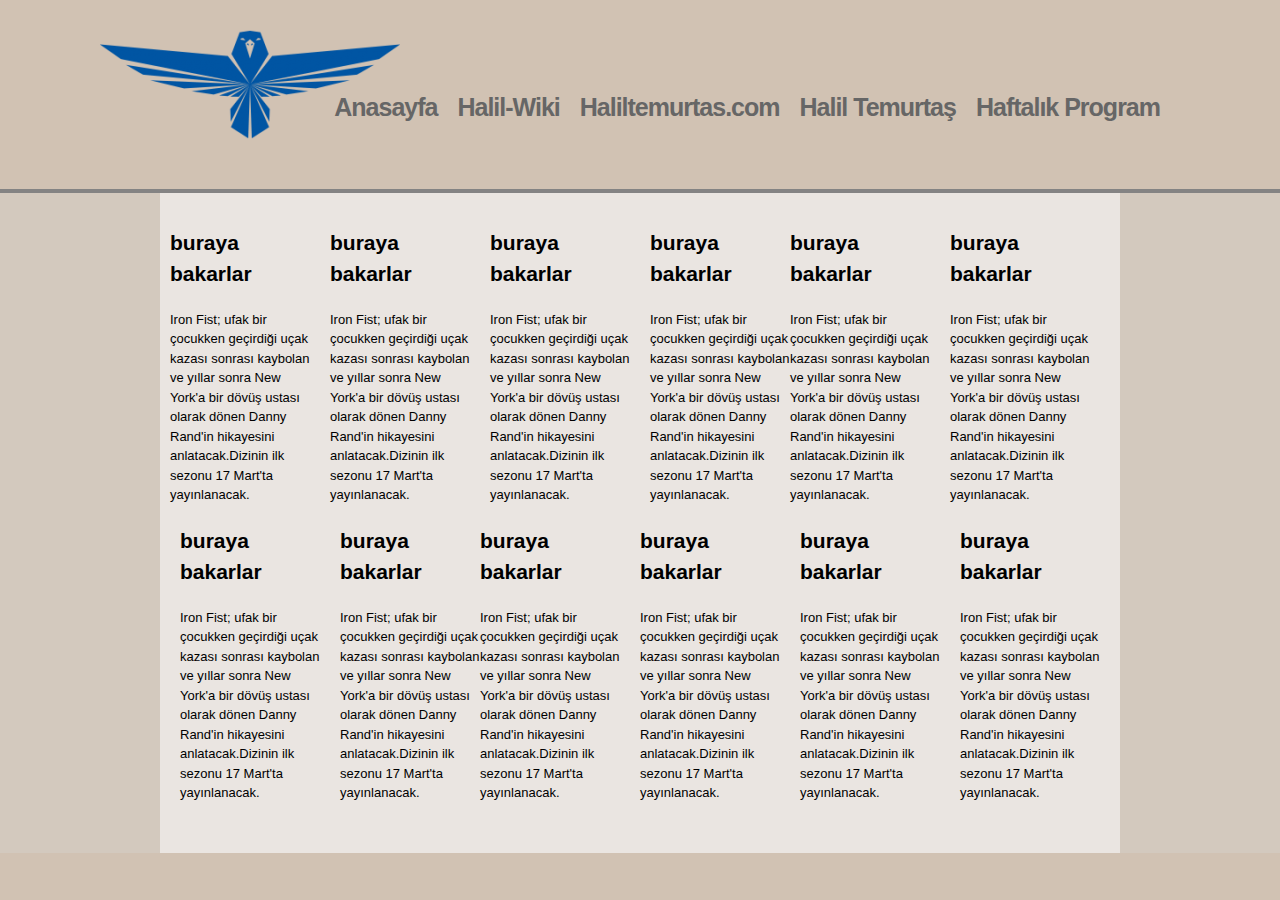
<file: index.html>
<!doctype html>
<html>
	<head>
		<title>Halil Temurtaş </title>
		<meta charset="utf-8">
		<link href="https://fonts.googleapis.com/css?family=Lato" rel="stylesheet">
		<link href="https://fonts.googleapis.com/css?family=Barrio" rel="stylesheet">

		<link rel="stylesheet" href="css/dizayn.css">
		<link rel="stylesheet" href="css/12col.css">
	</head>
		
			

	<body>
		<div class="ciz">
		<header>		
			<h1> Temurtaş Sitesi  </h1>
			<nav class="nav">
				<ol> 
					<li> <a href="program/program.html"> Haftalık Program </a> </li>
                    <li><a href="ht/ht.html"> Halil Temurtaş </a> </li>
                    <li><a href="http://haliltemurtas.com"> Haliltemurtas.com </a>  </li>
                    <li><a href="wiki/index.html"> Halil-Wiki </a> </li>
                    <li><a href="index.html"> Anasayfa </a> </li>
			</ol>
			</nav>
		</header>
		</div> 
			<div class="background">
			<div class="wrap container_12">
				
				
				<div class="main clearfix">
					
					
					<div class="primary grid_12">
						<section class="grid_2 alpha">
							<h3>buraya bakarlar</h3>
							<p> 
							Iron Fist; ufak bir çocukken geçirdiği uçak kazası sonrası kaybolan ve yıllar sonra New York'a bir dövüş ustası olarak dönen Danny Rand'in hikayesini anlatacak.Dizinin ilk sezonu 17 Mart'ta yayınlanacak.
							</p>
						</section>
						<section class="grid_2">
							<h3>buraya bakarlar</h3>
							<p> 
							Iron Fist; ufak bir çocukken geçirdiği uçak kazası sonrası kaybolan ve yıllar sonra New York'a bir dövüş ustası olarak dönen Danny Rand'in hikayesini anlatacak.Dizinin ilk sezonu 17 Mart'ta yayınlanacak.
							</p>
						</section>
						<section class="grid_2">
							<h3>buraya bakarlar</h3>
							<p> 
							Iron Fist; ufak bir çocukken geçirdiği uçak kazası sonrası kaybolan ve yıllar sonra New York'a bir dövüş ustası olarak dönen Danny Rand'in hikayesini anlatacak.Dizinin ilk sezonu 17 Mart'ta yayınlanacak.
							</p>
						</section>
						<section class="grid_2 omega">
							<h3>buraya bakarlar</h3>
							<p> 
							Iron Fist; ufak bir çocukken geçirdiği uçak kazası sonrası kaybolan ve yıllar sonra New York'a bir dövüş ustası olarak dönen Danny Rand'in hikayesini anlatacak.Dizinin ilk sezonu 17 Mart'ta yayınlanacak.
							</p>
						</section>
						<section class="grid_2 alpha">
							<h3>buraya bakarlar</h3>
							<p> 
							Iron Fist; ufak bir çocukken geçirdiği uçak kazası sonrası kaybolan ve yıllar sonra New York'a bir dövüş ustası olarak dönen Danny Rand'in hikayesini anlatacak.Dizinin ilk sezonu 17 Mart'ta yayınlanacak.
							</p>
						</section>
						<section class="grid_2">
							<h3>buraya bakarlar</h3>
							<p> 
							Iron Fist; ufak bir çocukken geçirdiği uçak kazası sonrası kaybolan ve yıllar sonra New York'a bir dövüş ustası olarak dönen Danny Rand'in hikayesini anlatacak.Dizinin ilk sezonu 17 Mart'ta yayınlanacak.
							</p>
						</section>
						<section class="grid_2">
							<h3>buraya bakarlar</h3>
							<p> 
							Iron Fist; ufak bir çocukken geçirdiği uçak kazası sonrası kaybolan ve yıllar sonra New York'a bir dövüş ustası olarak dönen Danny Rand'in hikayesini anlatacak.Dizinin ilk sezonu 17 Mart'ta yayınlanacak.
							</p>
						</section>
						<section class="grid_2 omega">
							<h3>buraya bakarlar</h3>
							<p> 
							Iron Fist; ufak bir çocukken geçirdiği uçak kazası sonrası kaybolan ve yıllar sonra New York'a bir dövüş ustası olarak dönen Danny Rand'in hikayesini anlatacak.Dizinin ilk sezonu 17 Mart'ta yayınlanacak.
							</p>
						</section>
						<section class="grid_2 alpha">
							<h3>buraya bakarlar</h3>
							<p> 
							Iron Fist; ufak bir çocukken geçirdiği uçak kazası sonrası kaybolan ve yıllar sonra New York'a bir dövüş ustası olarak dönen Danny Rand'in hikayesini anlatacak.Dizinin ilk sezonu 17 Mart'ta yayınlanacak.
							</p>
						</section>
						<section class="grid_2">
							<h3>buraya bakarlar</h3>
							<p> 
							Iron Fist; ufak bir çocukken geçirdiği uçak kazası sonrası kaybolan ve yıllar sonra New York'a bir dövüş ustası olarak dönen Danny Rand'in hikayesini anlatacak.Dizinin ilk sezonu 17 Mart'ta yayınlanacak.
							</p>
						</section>
						<section class="grid_2">
							<h3>buraya bakarlar</h3>
							<p> 
							Iron Fist; ufak bir çocukken geçirdiği uçak kazası sonrası kaybolan ve yıllar sonra New York'a bir dövüş ustası olarak dönen Danny Rand'in hikayesini anlatacak.Dizinin ilk sezonu 17 Mart'ta yayınlanacak.
							</p>
						</section>
						<section class="grid_2 omega">
							<h3>buraya bakarlar</h3>
							<p> 
							Iron Fist; ufak bir çocukken geçirdiği uçak kazası sonrası kaybolan ve yıllar sonra New York'a bir dövüş ustası olarak dönen Danny Rand'in hikayesini anlatacak.Dizinin ilk sezonu 17 Mart'ta yayınlanacak.
							</p>
						</section>

					</div>
					
				</div>
			</div>
		</div>
	</body>

</html>
</file>
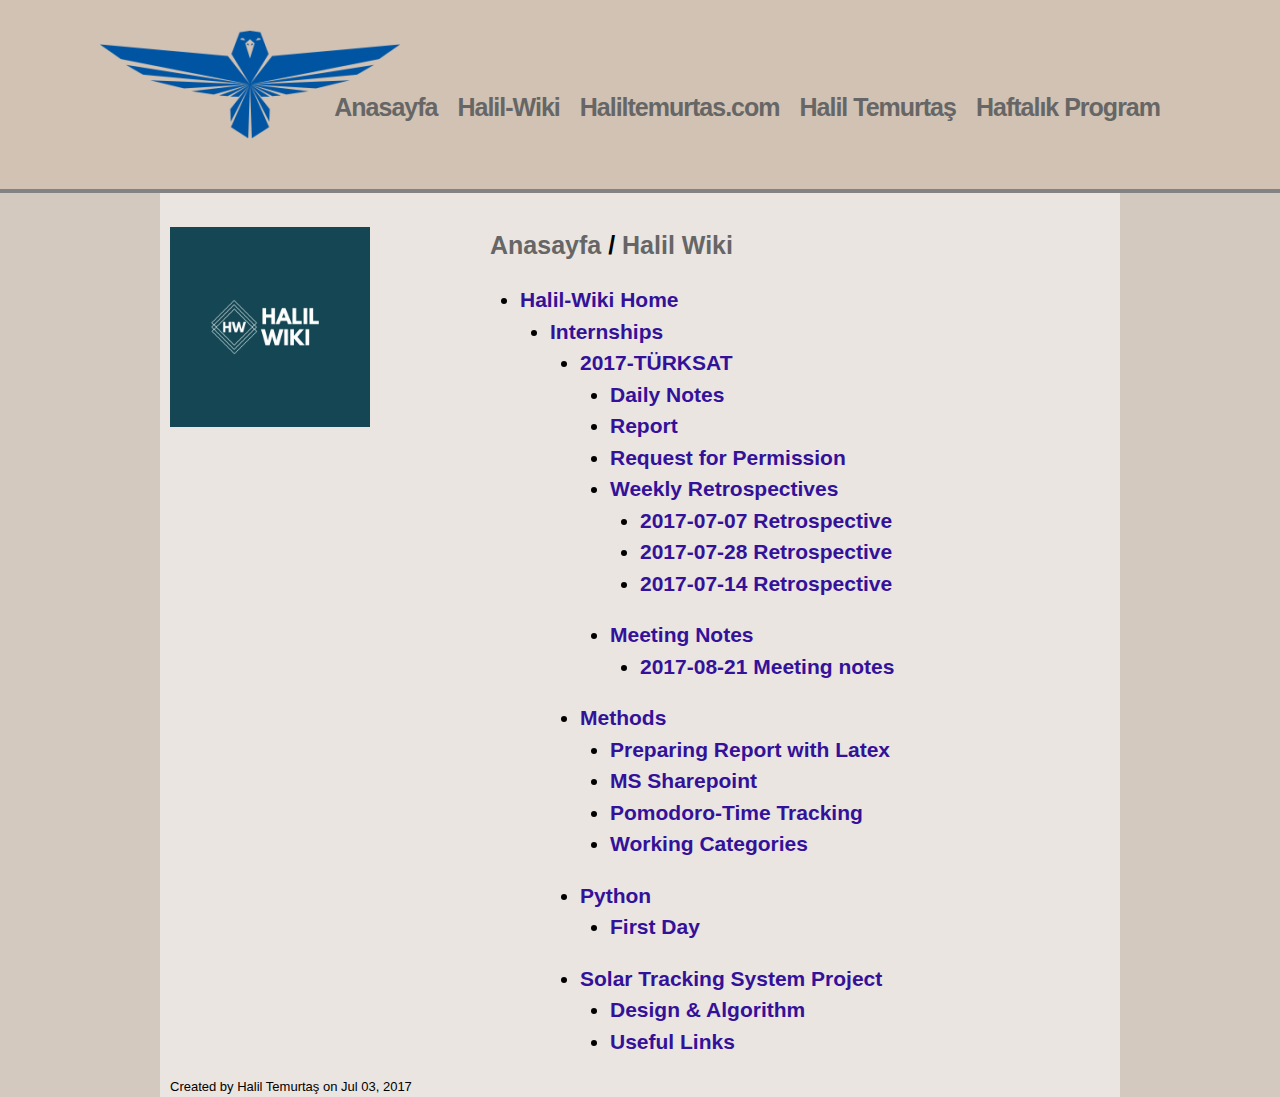
<file: wiki/index.html>
<!DOCTYPE html>
<html>
    <head>
        <title>HW (Halil-Wiki)</title>
        <link rel="stylesheet" href="styles/site.css" type="text/css" />
        <link rel="stylesheet" href="../css/12col.css">
        <META http-equiv="Content-Type" content="text/html; charset=UTF-8">
    </head>

    <body>
        <div class="ciz">
            <header>        
                <h1> Temurtaş Sitesi  </h1>
                <nav class="nav">
                    <ol> 
                        <li> <a href="../program/program.html"> Haftalık Program </a> </li>
                        <li><a href="../ht/ht.html"> Halil Temurtaş </a> </li>
                        <li><a href="http://haliltemurtas.com"> Haliltemurtas.com </a>  </li>
                        <li><a href="../wiki/index.html"> Halil-Wiki </a> </li>
                        <li><a href="../index.html"> Anasayfa </a> </li>
                    </ol>
                </nav>
            </header>
        </div> 
        <div class="background">
            <div class="wrap container_12"> 
                <div class="primary grid_12">   
                    <section class="grid_4 alpha">              
                        <a href="attachments/2068374/2143918.png"> <img height="200" src="attachments/2068374/2143918.png"> </a>
                    </section>
                    <section class="grid_8 omega">
                        <h1 id="title-heading" class="pagetitle"> <a href="../index.html"> Anasayfa </a> / <a href="index.html"> Halil Wiki </a>  </h1>
                        <h3>
                            <ul>
                                <li> <a href="Halil-Wiki-Home_2068374.html">Halil-Wiki Home</a> 
                                    <ul>
                                        <li> <a href="Internships_2068521.html">Internships</a> 
                                            <ul>
                                                <li> <a href="2068587.html">2017-TÜRKSAT</a> 
                                                    <ul>
                                                        <li> <a href="Daily-Notes_2068682.html">Daily Notes</a> </li>
                                                        <li> <a href="Report_2069020.html">Report</a> </li>
                                                        <li> <a href="Request-for-Permission_2069191.html">Request for Permission</a> </li>
                                                        <li> <a href="Weekly-Retrospective_2068960.html">Weekly Retrospectives</a>
                                                            <ul>
                                                                <li> <a href="2017-07-07-Retrospective_2170226.html">2017-07-07 Retrospective</a> </li>
                                                                <li> <a href="2017-07-28-Retrospective_5537808.html">2017-07-28 Retrospective</a> </li>
                                                                <li> <a href="2017-07-14-Retrospective_2555961.html">2017-07-14 Retrospective</a> </li>
                                                            </ul>
                                                        </li>
                                                        <li> <a href="Meeting-Notes_2069135.html">Meeting Notes</a>
                                                            <ul>
                                                                <li><a href="2017-08-21-Meeting-notes_14549186.html">2017-08-21 Meeting notes</a></li>
                                                            </ul>
                                                        </li>
                                                    </ul>
                                                </li>    
                                                
                                                <li> <a href="Methods_2070535.html">Methods</a>
                                                    <ul>
                                                        <li> <a href="Preparing-Report-with-Latex_14614794.html">Preparing Report with Latex</a> </li>
                                                        <li> <a href="MS-Sharepoint_3997736.html">MS Sharepoint</a> </li>
                                                        <li> <a href="Pomodoro-Time-Tracking_2070644.html">Pomodoro-Time Tracking</a> </li>
                                                        <li> <a href="Working-Categories_2100456.html">Working Categories</a> </li>
                                                    </ul>
                                                </li>
                                            </ul>
                                            <ul>
                                                <li> <a href="Python_2144616.html">Python</a>
                                                    <ul>
                                                        <li> <a href="First-Day_2144469.html">First Day</a> </li>
                                                    </ul>
                                                </li>
                                            </ul>
                                            <ul>
                                                <li> <a href="Solar-Tracking-System-Project_2135181.html">Solar Tracking System Project</a>
                                                    <ul>
                                                        <li> <a href="2135518.html">Design &amp; Algorithm</a> </li>
                                                        <li> <a href="Useful-Links_2135243.html">Useful Links</a> </li>
                                                    </ul>
                                                </li>
                                            </ul>
                                        </li>
                                    </ul>
                                </li>
                            </ul>
                        </h3>
                    </section> 
                    <br/>
                    <section class"page-metadata">
                        Created by <span class='author'> Halil Temurtaş</span> on Jul 03, 2017
                    </section>  
                </div>
            </div>
        </div>     
        
    </body>
</html>
</file>
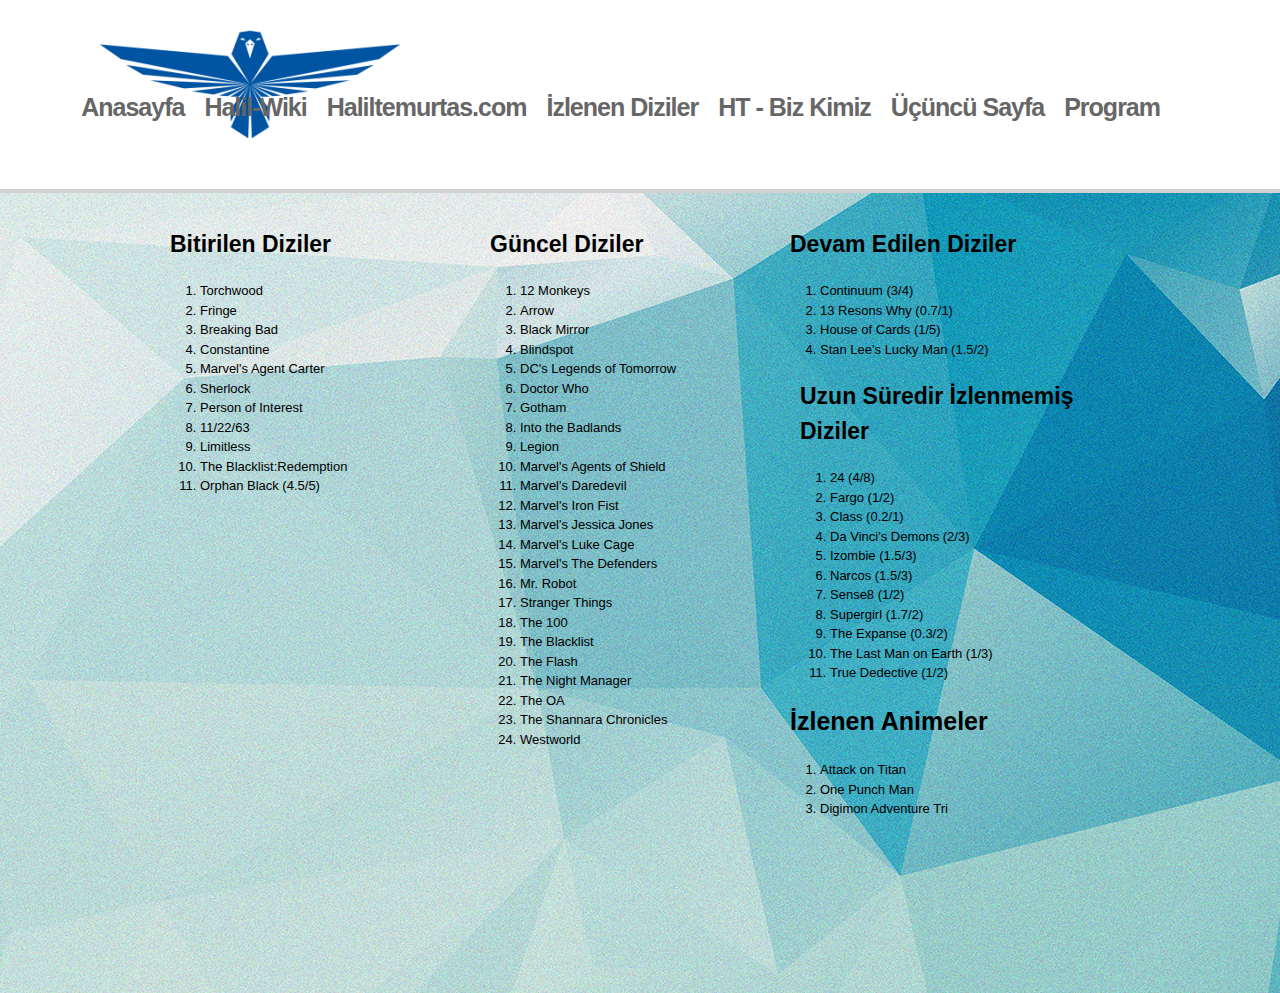
<file: diziler/diziler.html>
<!doctype html>
<html>
	<head>
		<title>Halil Temurtaş </title>
		<meta charset="utf-8">
		<link href="https://fonts.googleapis.com/css?family=Lato" rel="stylesheet">
		<link href="https://fonts.googleapis.com/css?family=Barrio" rel="stylesheet">
		<link rel="stylesheet" href="dizayn.css">
		<link rel="stylesheet" href="../css/12col.css">
	</head>
		
			

	<body>
		<div class="ciz">
			<header>		
				<h1> Temurtaş Sitesi  </h1>
				<nav class="nav">
					<ol> 
						<li><a href="../program/program.html"> Program </a> </li>
						<li><a href="../ucuncu/ucuncu.html"> Üçüncü Sayfa </a>  </li>
						<li><a href="../ht/ht.html"> HT - Biz Kimiz </a> </li>
						<li><a href="../diziler/diziler.html"> İzlenen Diziler </a></li>
						<li><a href="http://haliltemurtas.com"> Haliltemurtas.com </a>  </li>
						<li><a href="../wiki/index.html"> Halil-Wiki </a> </li>
						<li><a href="../index.html"> Anasayfa </a> </li>
					</ol>
				</nav>
			</header>
		</div> 
		<div class="background">
			<div class="wrap container_12">
				
				
				<div class="main clearfix">
					<div class="primary grid_12">
						<section class="grid_4 alpha">
							<ol>
								<h2>Bitirilen Diziler</h2>
								<li>Torchwood</li>
								<li>Fringe</li>
								<li>Breaking Bad</li>
								<li>Constantine</li>
								<li>Marvel's Agent Carter</li>
								<li>Sherlock</li>
								<li>Person of Interest</li>
								<li>11/22/63</li>
								<li>Limitless</li>
								<li>The Blacklist:Redemption</li>
								<li>Orphan Black (4.5/5) </li>
							</ol>
						</section>
						<section class="grid_4 omega">
							<ol>
								<h2>Güncel Diziler</h2>
								<li>12 Monkeys</li>
								<li>Arrow</li>
								<li>Black Mirror</li>
								<li>Blindspot</li>
								<li>DC's Legends of Tomorrow</li>
								<li>Doctor Who</li>
								<li>Gotham</li>
								<li>Into the Badlands</li>
								<li>Legion</li>
								<li>Marvel's Agents of Shield</li>
								<li>Marvel's Daredevil</li>
								<li>Marvel's Iron Fist</li>
								<li>Marvel's Jessica Jones</li>
								<li>Marvel's Luke Cage</li>
								<li>Marvel's The Defenders</li>
								<li>Mr. Robot</li>
								<li>Stranger Things</li>
								<li>The 100</li>
								<li>The Blacklist</li>
								<li>The Flash</li>
								<li>The Night Manager</li>
								<li>The OA </li>
								<li>The Shannara Chronicles</li>
								<li>Westworld</li>
							</ol>
						</section>
						<section class="grid_4 alpha">
							<ol>
								<h2>Devam Edilen Diziler</h2>
								<li>Continuum (3/4) </li>
								<li>13 Resons Why (0.7/1)</li>
								<li>House of Cards (1/5) </li>
								<li>Stan Lee's Lucky Man (1.5/2) </li>
							</ol>
						</section>
						<section class="grid_4 omega">
							<ol>
								<h2>Uzun Süredir İzlenmemiş Diziler</h2>
								<li>24 (4/8) </li>
								<li>Fargo (1/2) </li>
								<li>Class (0.2/1) </li>
								<li>Da Vinci's Demons (2/3) </li>
								<li>Izombie (1.5/3) </li>
								<li>Narcos (1.5/3) </li>
								<li>Sense8 (1/2) </li>
								<li>Supergirl (1.7/2) </li>
								<li>The Expanse (0.3/2) </li>
								<li>The Last Man on Earth (1/3) </li>
								<li>True Dedective (1/2) </li>
							</ol>
						</section>
						<section class="grid_4 alpha">
							<ol>
								<h1>İzlenen Animeler</h2>
								<li>Attack on Titan</li>
								<li>One Punch Man</li>
								<li>Digimon Adventure Tri</li>
							</ol>
						</section>
					</div>
				</div>
			</div>
		</div>
	</body>

</html>
</file>
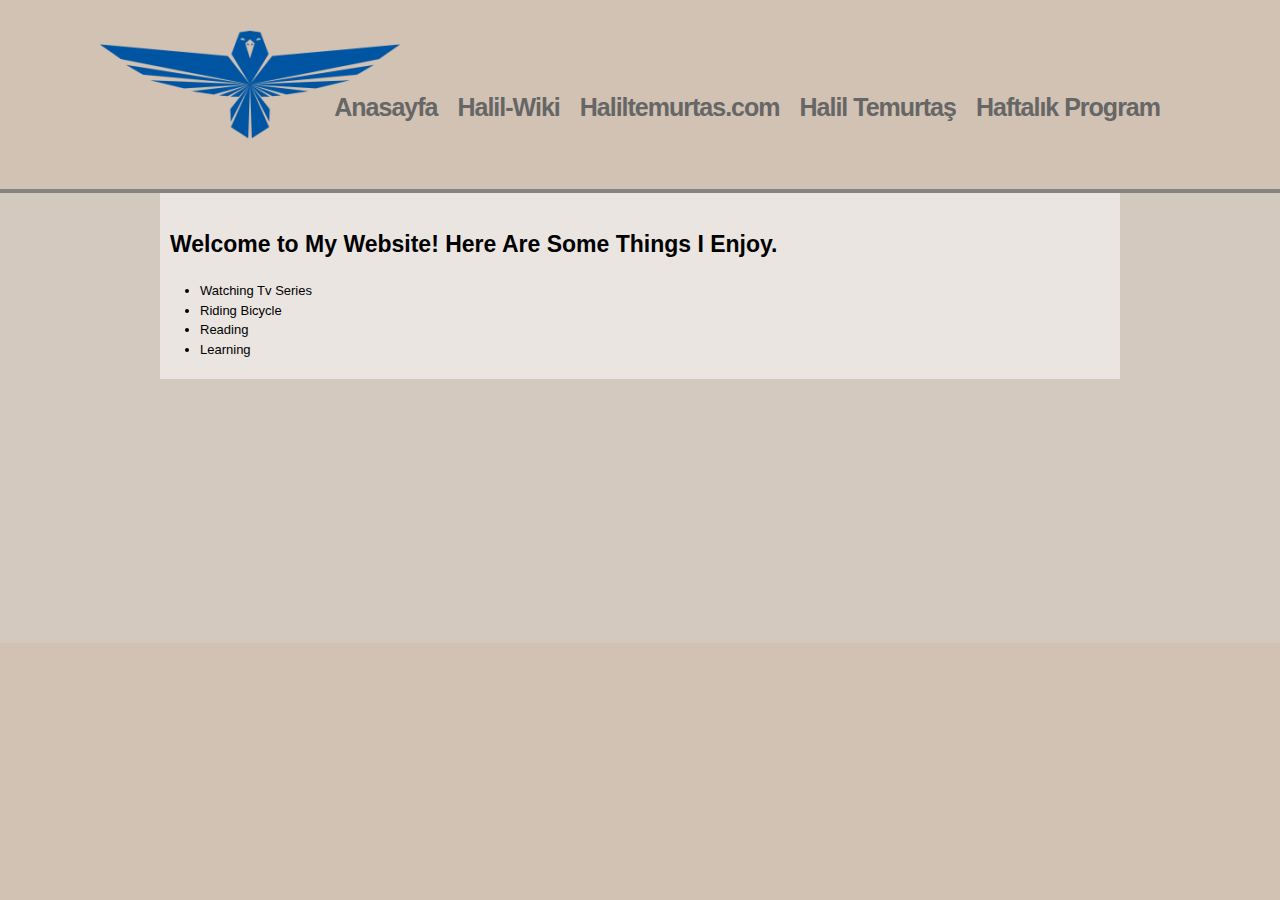
<file: ht/ht.html>
<!doctype html>
<html>
	<head>
		<title>My First Website </title>
		<meta charset="utf-8">
		<link rel="stylesheet" href="pdesign.css">		
		<link rel="stylesheet" href="../css/12col.css">
	</head>
	
	<body>
		<div class="ciz">
			<header>		
				<h1> Temurtaş Sitesi  </h1>
				<nav class="nav">
					<ol> 
						<li> <a href="../program/program.html"> Haftalık Program </a> </li>
						<li><a href="../ht/ht.html"> Halil Temurtaş </a> </li>
						<li><a href="http://haliltemurtas.com"> Haliltemurtas.com </a>  </li>
						<li><a href="../wiki/index.html"> Halil-Wiki </a> </li>
						<li><a href="../index.html"> Anasayfa </a> </li>
					</ol>
				</nav>
			</header>
		</div> 
		<div class="background">
			<div class="wrap container_12">	
				<div class="primary grid_12">	
					<section class="grid_8 alpha">		
						<h2> Welcome to My Website! Here Are Some Things I Enjoy. </h2>
						<ul>
							<li> Watching Tv Series </li>
							<li> Riding Bicycle </li>
							<li> Reading </li>
							<li> Learning </li>
						</ul>
					</section>
					<section class="grid_4 omega">
						
					</section>
				</div>
			</div>
		</div>
	</body>
</html>
</file>
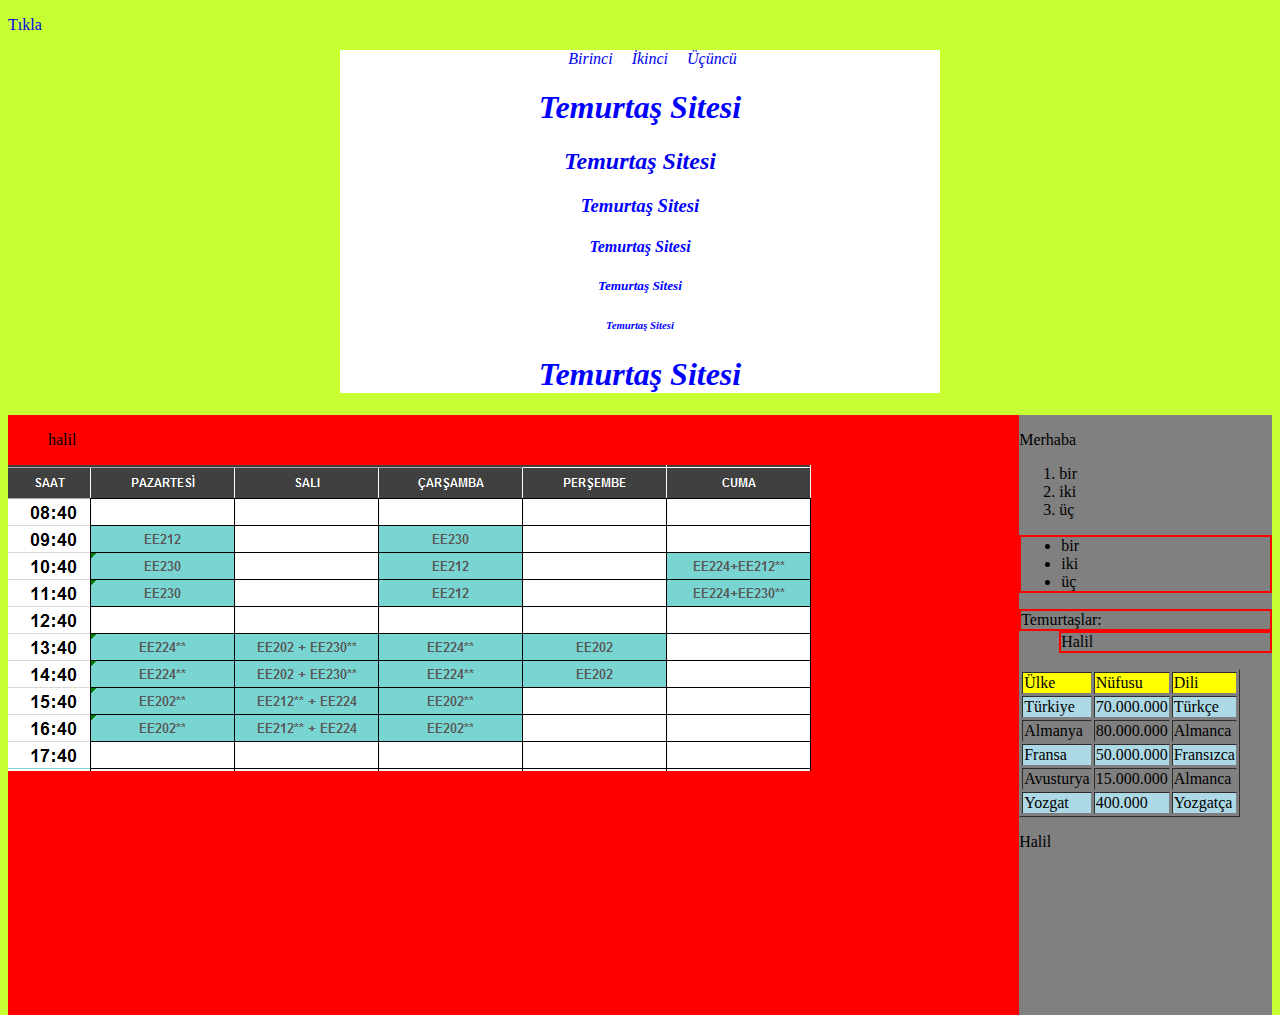
<file: ikinci/ikinci.html>
<!doctype html>
<html>
	<head>
		<title>Halil Temurtaş </title>
		<meta charset="utf-8">
		<link rel="stylesheet" href="dizayn.css">
	</head>
	
	<body>
		<p> 
			<a href="../index.html"> Tıkla </a>
		</p>
		<div class="baslik">
			<ol> 
					<li><a href="#"> Birinci </a> </li>
					<li> <a href="#"> İkinci </a> </li>
					<li><a href="#"> Üçüncü </a> </li>
			</ol>
			<h1> Temurtaş Sitesi </h1>
			<h2> 
				<a href="http://www.temurtas.org">Temurtaş Sitesi </a> 
			</h2>
			<h3> Temurtaş Sitesi </h3>
			<h4> Temurtaş Sitesi </h4>
			<h5> Temurtaş Sitesi </h5>
			<h6> Temurtaş Sitesi </h6>
			<h1> Temurtaş Sitesi </h1>
		</div>

		<div class="birinci">
			<blockquote> 
				<p> halil </p>
			</blockquote>

		
			<p value="prg">  <img src="../img/prg.PNG" alt="bulunamadı!" />  </p>
		
		</div>

		
		<div class="ikinci">

			<p> Merhaba </p>
			<div class="liste">
				<ol> 
					<li> bir </li>
					<li> iki </li>
					<li> üç </li>
				</ol>
				<ul> 
					<li> bir </li>
					<li> iki </li>
					<li> üç </li>
				</ul>
				<dl>
				<dt> Temurtaşlar: </dt>
					<dd> Halil </dd>
				</dl>
			</div>
			<table border=1>
				<tr>
					<td value="baslik">Ülke </td>
					<td value="baslik">Nüfusu</td>
					<td value="baslik">Dili</>
				</tr>
				<tr>
					<td>Türkiye </td>
					<td>70.000.000</td>
					<td>Türkçe</>
				</tr>
				<tr>
					<td>Almanya</td>
					<td>80.000.000</td>
					<td>Almanca</>
				</tr>
				<tr>
					<td>Fransa</td>
					<td>50.000.000</td>
					<td>Fransızca</>
				</tr>
				<tr>
					<td>Avusturya</td>
					<td>15.000.000</td>
					<td>Almanca</>
				</tr>
				<tr>
					<td>Yozgat</td>
					<td>400.000</td>
					<td>Yozgatça</>
				</tr>
			</table>
			<p> Halil </p>	
		</div>
	</body>

</html>

</html>
</file>
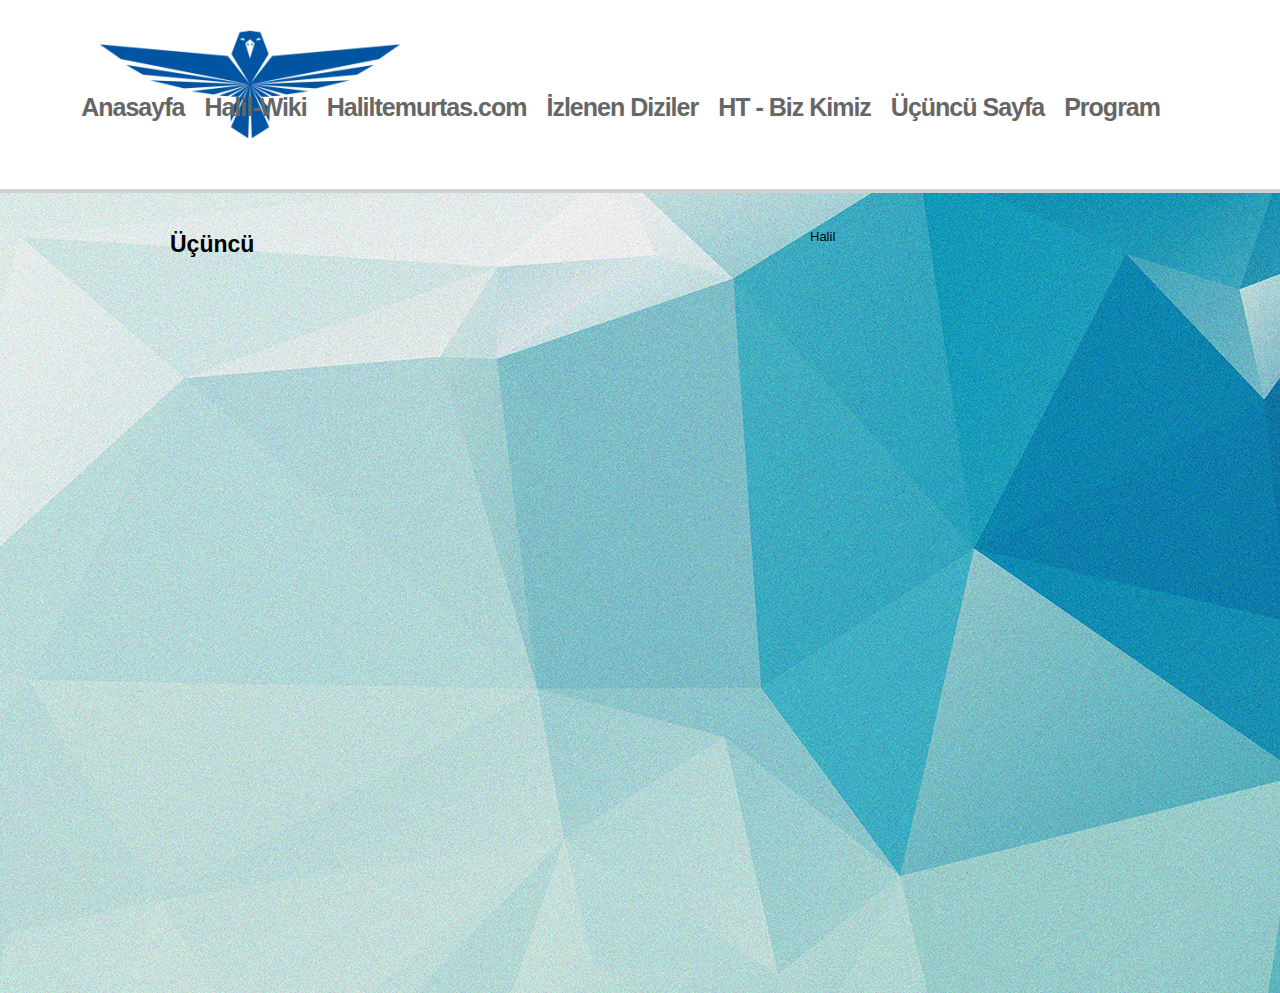
<file: ucuncu/ucuncu.html>
﻿<!doctype html>
<html>
	<head>
		<title>Halil Temurtaş </title>
		<meta charset="utf-8">
		<link rel="stylesheet" href="dizayn.css">
		<link rel="stylesheet" href="../css/12col.css">
	</head>
	
	<body>
		<div class="ciz">
			<header>		
				<h1> Temurtaş Sitesi  </h1>
				<nav class="nav">
					<ol> 
						<li> <a href="../program/program.html"> Program </a> </li>
						<li> <a href="../ucuncu/ucuncu.html"> Üçüncü Sayfa </a>  </li>
						<li><a href="../ht/ht.html"> HT - Biz Kimiz </a> </li>
						<li><a href="../diziler/diziler.html"> İzlenen Diziler </a></li>
						<li><a href="http://haliltemurtas.com"> Haliltemurtas.com </a>  </li>
						<li><a href="../wiki/index.html"> Halil-Wiki </a> </li>
						<li><a href="../index.html"> Anasayfa </a> </li>
					</ol>
				</nav>
			</header>
		</div> 


		<div class="background">
			<div class="wrap container_12">	
				<div class="primary grid_12">	
					<section class="grid_8 alpha">		
						<blockquote> 
							<h2> Üçüncü </h2>
						</blockquote>
					</section>
					<section class="grid_4 omega">
						<p> Halil </p>
						</div>
					</section>	
			</div>
		</div>
	</body>

</html>
</file>
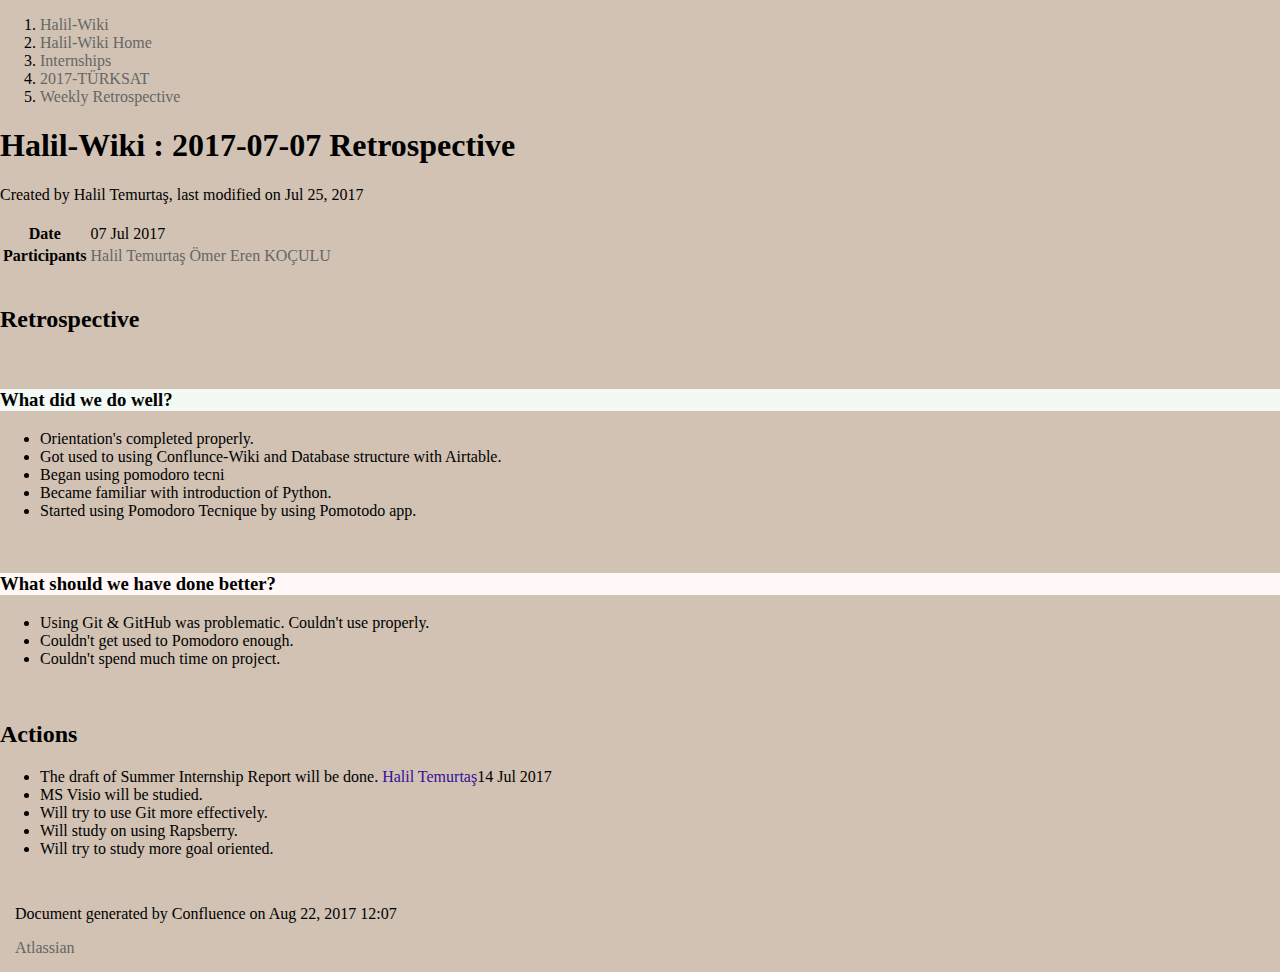
<file: wiki/2017-07-07-Retrospective_2170226.html>
<!DOCTYPE html>
<html>
    <head>
        <title>Halil-Wiki : 2017-07-07 Retrospective</title>
        <link rel="stylesheet" href="styles/site.css" type="text/css" />
        <META http-equiv="Content-Type" content="text/html; charset=UTF-8">
    </head>

    <body class="theme-default aui-theme-default">
        <div id="page">
            <div id="main" class="aui-page-panel">
                <div id="main-header">
                    <div id="breadcrumb-section">
                        <ol id="breadcrumbs">
                            <li class="first">
                                <span><a href="index.html">Halil-Wiki</a></span>
                            </li>
                                                    <li>
                                <span><a href="Halil-Wiki-Home_2068374.html">Halil-Wiki Home</a></span>
                            </li>
                                                    <li>
                                <span><a href="Internships_2068521.html">Internships</a></span>
                            </li>
                                                    <li>
                                <span><a href="2068587.html">2017-TÜRKSAT</a></span>
                            </li>
                                                    <li>
                                <span><a href="Weekly-Retrospective_2068960.html">Weekly Retrospective</a></span>
                            </li>
                                                </ol>
                    </div>
                    <h1 id="title-heading" class="pagetitle">
                                                <span id="title-text">
                            Halil-Wiki : 2017-07-07 Retrospective
                        </span>
                    </h1>
                </div>

                <div id="content" class="view">
                    <div class="page-metadata">
                        
        
    
        
    
        
        
            Created by <span class='author'> Halil Temurtaş</span>, last modified on Jul 25, 2017
                        </div>
                    <div id="main-content" class="wiki-content group">
                    <div class="contentLayout2">
<div class="columnLayout single" data-layout="single">
<div class="cell normal" data-type="normal">
<div class="innerCell">
<br/><div class='plugin-tabmeta-details'><div class="table-wrap"><table class="wrapped confluenceTable"><colgroup><col/><col/></colgroup><tbody><tr><th class="confluenceTh">Date</th><td class="confluenceTd"><div class="content-wrapper"><time datetime="2017-07-07" class="date-past">07 Jul 2017</time></div></td></tr><tr><th class="confluenceTh">Participants</th><td class="confluenceTd"><div class="content-wrapper"><a class="confluence-userlink user-mention current-user-mention" data-username="halil" href="https://koculu.atlassian.net/wiki/display/~halil" data-linked-resource-id="2067210" data-linked-resource-version="1" data-linked-resource-type="userinfo" data-base-url="https://koculu.atlassian.net/wiki">Halil Temurtaş</a> <a class="confluence-userlink user-mention" data-username="admin" href="https://koculu.atlassian.net/wiki/display/~admin" data-linked-resource-id="32781" data-linked-resource-version="2" data-linked-resource-type="userinfo" data-base-url="https://koculu.atlassian.net/wiki">&Ouml;mer Eren KO&Ccedil;ULU</a> </div></td></tr></tbody></table></div></div><br/><h2 id="id-2017-07-07Retrospective-Retrospective">Retrospective</h2></div>
</div>
</div>
<div class="columnLayout two-equal" data-layout="two-equal">
<div class="cell normal" data-type="normal">
<div class="innerCell">
<br/><div class="panel" style="background-color: #f3f9f4;border-color: #91c89c;border-width: 1px;"><div class="panelContent" style="background-color: #f3f9f4;">
<h3 id="id-2017-07-07Retrospective-Whatdidwedowell?">What did we do well?</h3>
</div></div><ul><li>Orientation's completed properly.</li><li>Got used to using Conflunce-Wiki and Database structure with Airtable.</li><li>Began using pomodoro tecni</li><li>Became familiar with introduction of Python.</li><li>Started using Pomodoro Tecnique by using Pomotodo app.</li></ul><p><br/></p></div>
</div>
<div class="cell normal" data-type="normal">
<div class="innerCell">
<div class="panel" style="background-color: #fff8f7;border-color: #d04437;border-width: 1px;"><div class="panelContent" style="background-color: #fff8f7;">
<h3 id="id-2017-07-07Retrospective-Whatshouldwehavedonebetter?">What should we have done better?</h3>
</div></div><ul><li>Using Git &amp; GitHub was problematic. Couldn't use properly.</li><li>Couldn't get used to Pomodoro enough.</li><li>Couldn't spend much time on project.</li></ul></div>
</div>
</div>
<div class="columnLayout single" data-layout="single">
<div class="cell normal" data-type="normal">
<div class="innerCell">
<p><br/></p><h2 id="id-2017-07-07Retrospective-Actions">Actions</h2><ul class="inline-task-list" data-inline-tasks-content-id="2170226"><li class="checked" data-inline-task-id="2">The draft of Summer Internship Report will be done. <a class="confluence-userlink user-mention current-user-mention" data-username="halil" href="https://koculu.atlassian.net/wiki/display/~halil" data-linked-resource-id="2067210" data-linked-resource-version="1" data-linked-resource-type="userinfo" data-base-url="https://koculu.atlassian.net/wiki">Halil Temurtaş</a><time datetime="2017-07-14" class="date-past">14 Jul 2017</time> </li><li data-inline-task-id="3">MS Visio will be studied.</li><li data-inline-task-id="4">Will try to use Git more effectively.</li><li data-inline-task-id="5">Will study on using Rapsberry.</li><li data-inline-task-id="6">Will try to study more goal oriented. </li></ul></div>
</div>
</div>
</div>
                    </div>

                    
                                                      
                </div>             </div> 
            <div id="footer" role="contentinfo">
                <section class="footer-body">
                    <p>Document generated by Confluence on Aug 22, 2017 12:07</p>
                    <div id="footer-logo"><a href="http://www.atlassian.com/">Atlassian</a></div>
                </section>
            </div>
        </div>     </body>
</html>
</file>
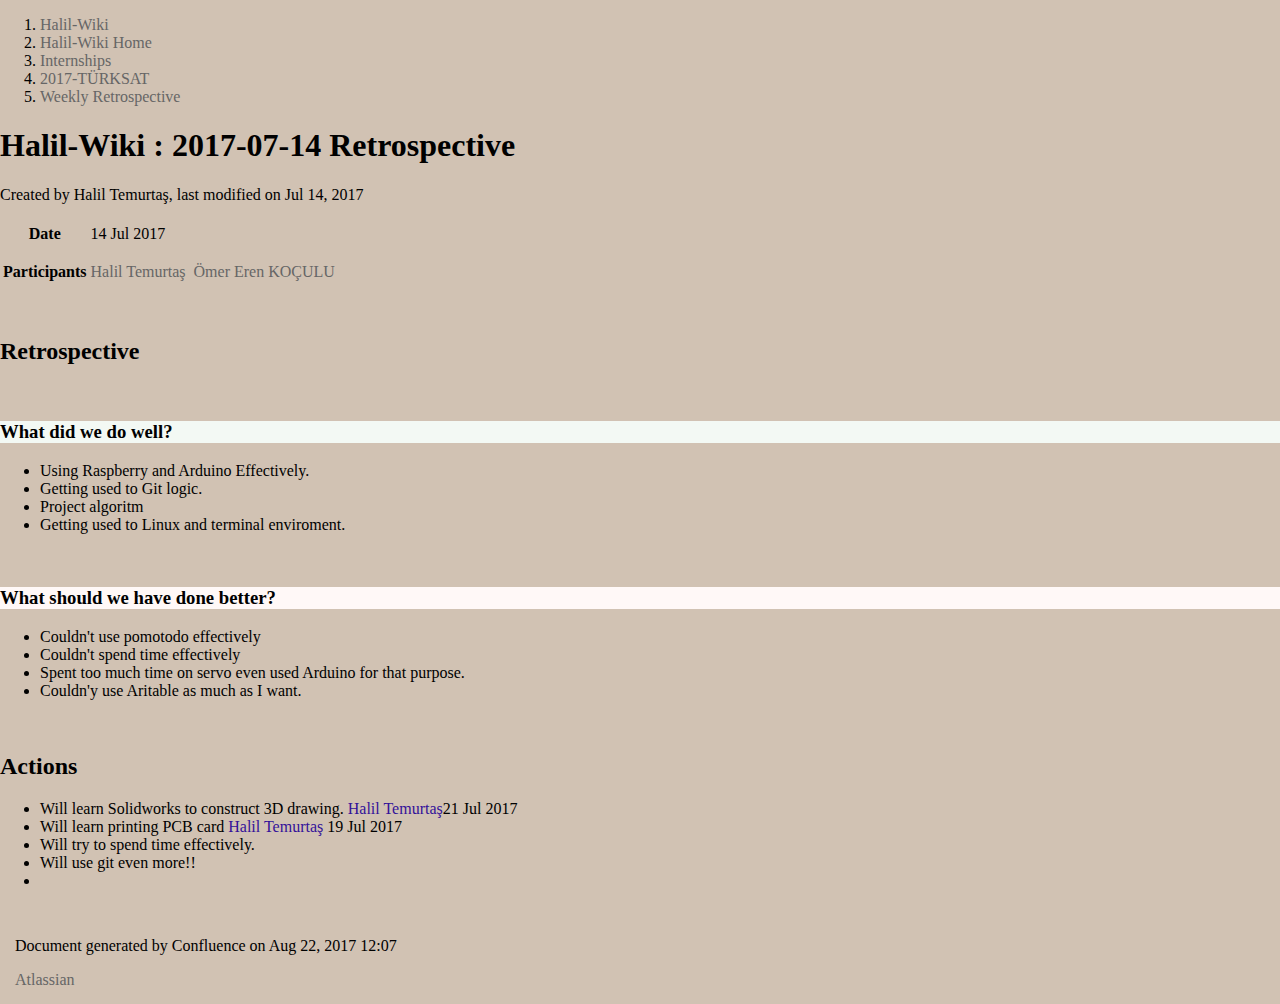
<file: wiki/2017-07-14-Retrospective_2555961.html>
<!DOCTYPE html>
<html>
    <head>
        <title>Halil-Wiki : 2017-07-14 Retrospective</title>
        <link rel="stylesheet" href="styles/site.css" type="text/css" />
        <META http-equiv="Content-Type" content="text/html; charset=UTF-8">
    </head>

    <body class="theme-default aui-theme-default">
        <div id="page">
            <div id="main" class="aui-page-panel">
                <div id="main-header">
                    <div id="breadcrumb-section">
                        <ol id="breadcrumbs">
                            <li class="first">
                                <span><a href="index.html">Halil-Wiki</a></span>
                            </li>
                                                    <li>
                                <span><a href="Halil-Wiki-Home_2068374.html">Halil-Wiki Home</a></span>
                            </li>
                                                    <li>
                                <span><a href="Internships_2068521.html">Internships</a></span>
                            </li>
                                                    <li>
                                <span><a href="2068587.html">2017-TÜRKSAT</a></span>
                            </li>
                                                    <li>
                                <span><a href="Weekly-Retrospective_2068960.html">Weekly Retrospective</a></span>
                            </li>
                                                </ol>
                    </div>
                    <h1 id="title-heading" class="pagetitle">
                                                <span id="title-text">
                            Halil-Wiki : 2017-07-14 Retrospective
                        </span>
                    </h1>
                </div>

                <div id="content" class="view">
                    <div class="page-metadata">
                        
        
    
        
    
        
        
            Created by <span class='author'> Halil Temurtaş</span>, last modified on Jul 14, 2017
                        </div>
                    <div id="main-content" class="wiki-content group">
                    <div class="contentLayout2">
<div class="columnLayout single" data-layout="single">
<div class="cell normal" data-type="normal">
<div class="innerCell">
<br/><div class='plugin-tabmeta-details'><div class="table-wrap"><table class="wrapped confluenceTable"><colgroup><col/><col/></colgroup><tbody><tr><th class="confluenceTh">Date</th><td class="confluenceTd"><div class="content-wrapper"><time datetime="2017-07-14" class="date-past">14 Jul 2017</time></div></td></tr><tr><th class="confluenceTh">Participants</th><td class="confluenceTd"><div class="content-wrapper"><p><a class="confluence-userlink user-mention current-user-mention" data-username="halil" href="https://koculu.atlassian.net/wiki/display/~halil" data-linked-resource-id="2067210" data-linked-resource-version="1" data-linked-resource-type="userinfo" data-base-url="https://koculu.atlassian.net/wiki">Halil Temurtaş</a>  <a class="confluence-userlink user-mention" data-username="admin" href="https://koculu.atlassian.net/wiki/display/~admin" data-linked-resource-id="32781" data-linked-resource-version="2" data-linked-resource-type="userinfo" data-base-url="https://koculu.atlassian.net/wiki">&Ouml;mer Eren KO&Ccedil;ULU</a></p></div></td></tr></tbody></table></div></div><br/><h2 id="id-2017-07-14Retrospective-Retrospective">Retrospective</h2></div>
</div>
</div>
<div class="columnLayout two-equal" data-layout="two-equal">
<div class="cell normal" data-type="normal">
<div class="innerCell">
<br/><div class="panel" style="background-color: #f3f9f4;border-color: #91c89c;border-width: 1px;"><div class="panelContent" style="background-color: #f3f9f4;">
<h3 id="id-2017-07-14Retrospective-Whatdidwedowell?">What did we do well?</h3>
</div></div><ul><li>Using Raspberry and Arduino Effectively.</li><li>Getting used to Git logic.</li><li>Project algoritm </li><li>Getting used to Linux and terminal enviroment.</li></ul></div>
</div>
<div class="cell normal" data-type="normal">
<div class="innerCell">
<br/><div class="panel" style="background-color: #fff8f7;border-color: #d04437;border-width: 1px;"><div class="panelContent" style="background-color: #fff8f7;">
<h3 id="id-2017-07-14Retrospective-Whatshouldwehavedonebetter?">What should we have done better?</h3>
</div></div><ul><li>Couldn't use pomotodo effectively</li><li>Couldn't spend time effectively</li><li>Spent too much time on servo even used Arduino for that purpose.</li><li>Couldn'y use Aritable as much as I want.</li></ul></div>
</div>
</div>
<div class="columnLayout single" data-layout="single">
<div class="cell normal" data-type="normal">
<div class="innerCell">
<br/><h2 id="id-2017-07-14Retrospective-Actions">Actions</h2><ul class="inline-task-list" data-inline-tasks-content-id="2555961"><li data-inline-task-id="26">Will learn Solidworks to construct 3D drawing. <a class="confluence-userlink user-mention current-user-mention" data-username="halil" href="https://koculu.atlassian.net/wiki/display/~halil" data-linked-resource-id="2067210" data-linked-resource-version="1" data-linked-resource-type="userinfo" data-base-url="https://koculu.atlassian.net/wiki">Halil Temurtaş</a><time datetime="2017-07-21" class="date-past">21 Jul 2017</time> </li><li data-inline-task-id="27">Will learn printing PCB card <a class="confluence-userlink user-mention current-user-mention" data-username="halil" href="https://koculu.atlassian.net/wiki/display/~halil" data-linked-resource-id="2067210" data-linked-resource-version="1" data-linked-resource-type="userinfo" data-base-url="https://koculu.atlassian.net/wiki">Halil Temurtaş</a> <time datetime="2017-07-19" class="date-past">19 Jul 2017</time> </li><li data-inline-task-id="28">Will try to spend time effectively.</li><li data-inline-task-id="29">Will use git even more!!</li><li data-inline-task-id="30"><span> </span></li></ul></div>
</div>
</div>
</div>
                    </div>

                    
                                                      
                </div>             </div> 
            <div id="footer" role="contentinfo">
                <section class="footer-body">
                    <p>Document generated by Confluence on Aug 22, 2017 12:07</p>
                    <div id="footer-logo"><a href="http://www.atlassian.com/">Atlassian</a></div>
                </section>
            </div>
        </div>     </body>
</html>
</file>
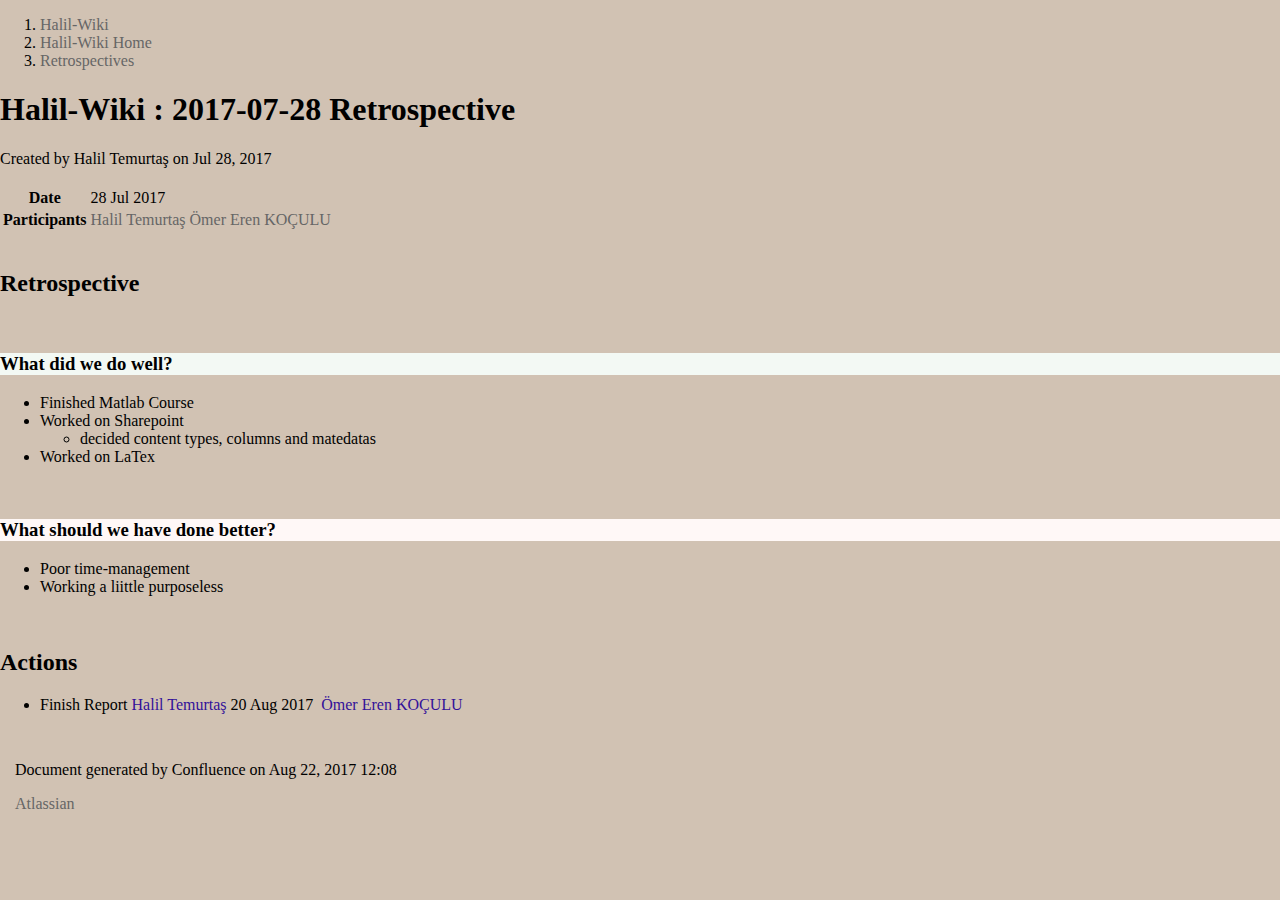
<file: wiki/2017-07-28-Retrospective_5537808.html>
<!DOCTYPE html>
<html>
    <head>
        <title>Halil-Wiki : 2017-07-28 Retrospective</title>
        <link rel="stylesheet" href="styles/site.css" type="text/css" />
        <META http-equiv="Content-Type" content="text/html; charset=UTF-8">
    </head>

    <body class="theme-default aui-theme-default">
        <div id="page">
            <div id="main" class="aui-page-panel">
                <div id="main-header">
                    <div id="breadcrumb-section">
                        <ol id="breadcrumbs">
                            <li class="first">
                                <span><a href="index.html">Halil-Wiki</a></span>
                            </li>
                                                    <li>
                                <span><a href="Halil-Wiki-Home_2068374.html">Halil-Wiki Home</a></span>
                            </li>
                                                    <li>
                                <span><a href="Retrospectives_2172856.html">Retrospectives</a></span>
                            </li>
                                                </ol>
                    </div>
                    <h1 id="title-heading" class="pagetitle">
                                                <span id="title-text">
                            Halil-Wiki : 2017-07-28 Retrospective
                        </span>
                    </h1>
                </div>

                <div id="content" class="view">
                    <div class="page-metadata">
                        
        
    
        
    
        
        
            Created by <span class='author'> Halil Temurtaş</span> on Jul 28, 2017
                        </div>
                    <div id="main-content" class="wiki-content group">
                    <div class="contentLayout2">
<div class="columnLayout single" data-layout="single">
<div class="cell normal" data-type="normal">
<div class="innerCell">
<br/><div class='plugin-tabmeta-details'><div class="table-wrap"><table class="confluenceTable"><colgroup><col/><col/></colgroup><tbody><tr><th class="confluenceTh">Date</th><td class="confluenceTd"><time datetime="2017-07-28" class="date-past">28 Jul 2017</time></td></tr><tr><th class="confluenceTh">Participants</th><td class="confluenceTd"><a class="confluence-userlink user-mention current-user-mention" data-username="halil" href="https://koculu.atlassian.net/wiki/display/~halil" data-linked-resource-id="2067210" data-linked-resource-version="1" data-linked-resource-type="userinfo" data-base-url="https://koculu.atlassian.net/wiki">Halil Temurtaş</a> <a class="confluence-userlink user-mention" data-username="admin" href="https://koculu.atlassian.net/wiki/display/~admin" data-linked-resource-id="32781" data-linked-resource-version="2" data-linked-resource-type="userinfo" data-base-url="https://koculu.atlassian.net/wiki">&Ouml;mer Eren KO&Ccedil;ULU</a> </td></tr></tbody></table></div></div><br/><h2 id="id-2017-07-28Retrospective-Retrospective">Retrospective</h2></div>
</div>
</div>
<div class="columnLayout two-equal" data-layout="two-equal">
<div class="cell normal" data-type="normal">
<div class="innerCell">
<br/><div class="panel" style="background-color: #f3f9f4;border-color: #91c89c;border-width: 1px;"><div class="panelContent" style="background-color: #f3f9f4;">
<h3 id="id-2017-07-28Retrospective-Whatdidwedowell?">What did we do well?</h3>
</div></div><ul><li>Finished Matlab Course</li><li>Worked on Sharepoint<ul><li>decided content types, columns and matedatas</li></ul></li><li>Worked on LaTex</li></ul></div>
</div>
<div class="cell normal" data-type="normal">
<div class="innerCell">
<br/><div class="panel" style="background-color: #fff8f7;border-color: #d04437;border-width: 1px;"><div class="panelContent" style="background-color: #fff8f7;">
<h3 id="id-2017-07-28Retrospective-Whatshouldwehavedonebetter?">What should we have done better?</h3>
</div></div><ul><li>Poor time-management</li><li>Working a liittle purposeless</li></ul></div>
</div>
</div>
<div class="columnLayout single" data-layout="single">
<div class="cell normal" data-type="normal">
<div class="innerCell">
<br/><h2 id="id-2017-07-28Retrospective-Actions">Actions</h2><ul class="inline-task-list" data-inline-tasks-content-id="5537808"><li data-inline-task-id="3">Finish Report <a class="confluence-userlink user-mention current-user-mention" data-username="halil" href="https://koculu.atlassian.net/wiki/display/~halil" data-linked-resource-id="2067210" data-linked-resource-version="1" data-linked-resource-type="userinfo" data-base-url="https://koculu.atlassian.net/wiki">Halil Temurtaş</a> <time datetime="2017-08-20" class="date-past">20 Aug 2017</time>  <a class="confluence-userlink user-mention" data-username="admin" href="https://koculu.atlassian.net/wiki/display/~admin" data-linked-resource-id="32781" data-linked-resource-version="2" data-linked-resource-type="userinfo" data-base-url="https://koculu.atlassian.net/wiki">&Ouml;mer Eren KO&Ccedil;ULU</a></li></ul></div>
</div>
</div>
</div>
                    </div>

                    
                                                      
                </div>             </div> 
            <div id="footer" role="contentinfo">
                <section class="footer-body">
                    <p>Document generated by Confluence on Aug 22, 2017 12:08</p>
                    <div id="footer-logo"><a href="http://www.atlassian.com/">Atlassian</a></div>
                </section>
            </div>
        </div>     </body>
</html>
</file>
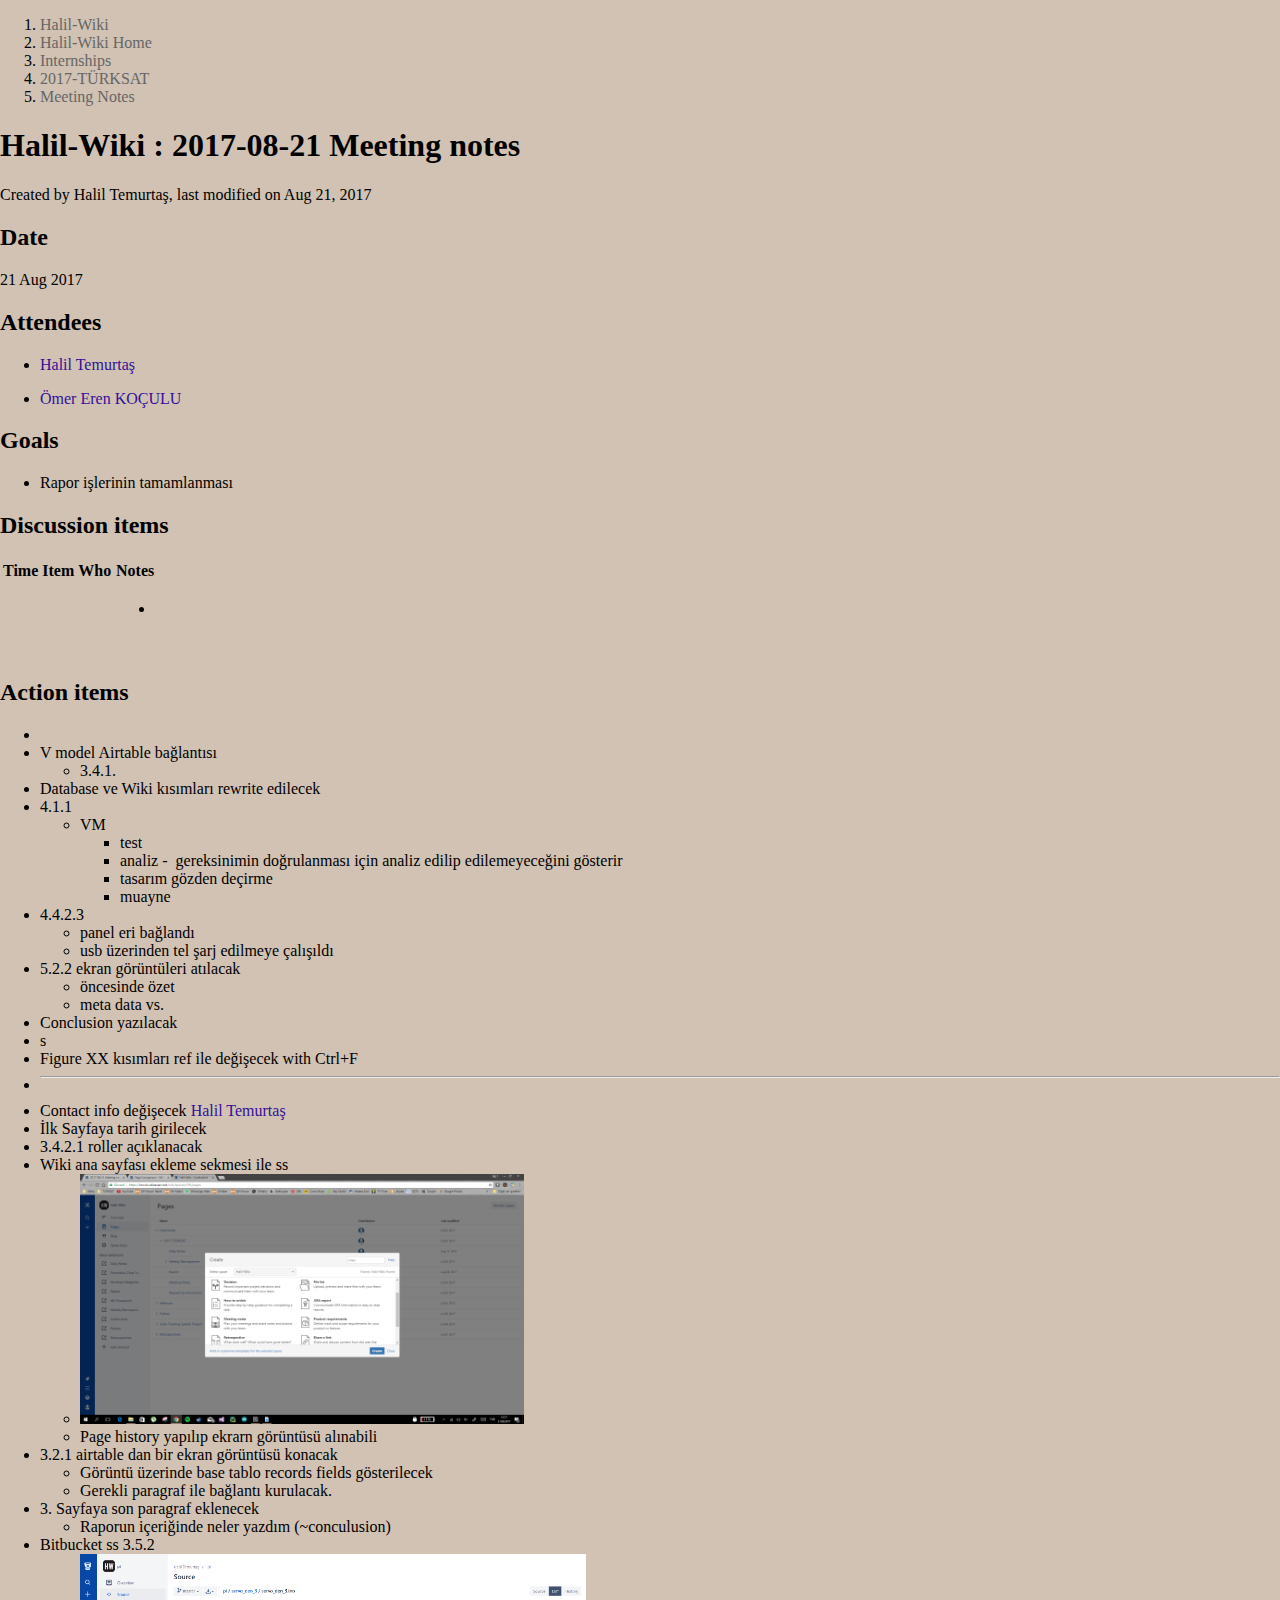
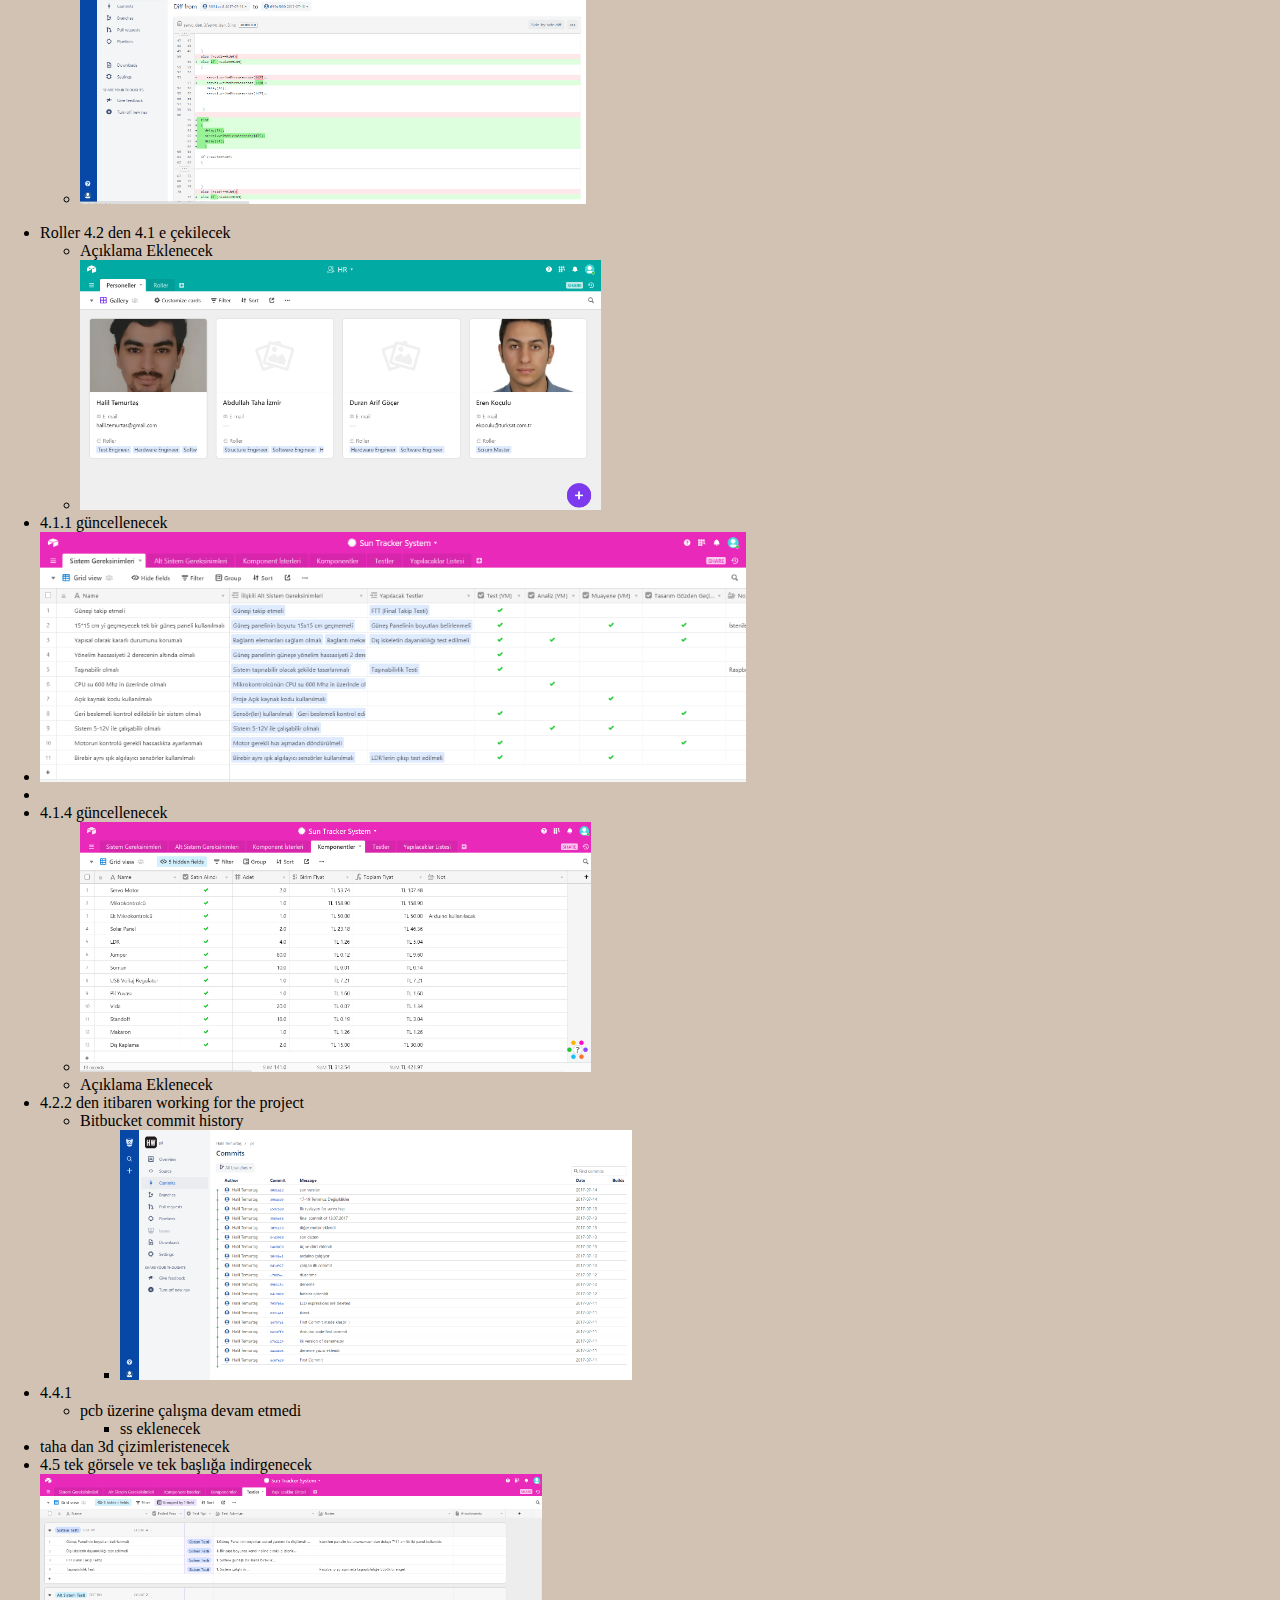
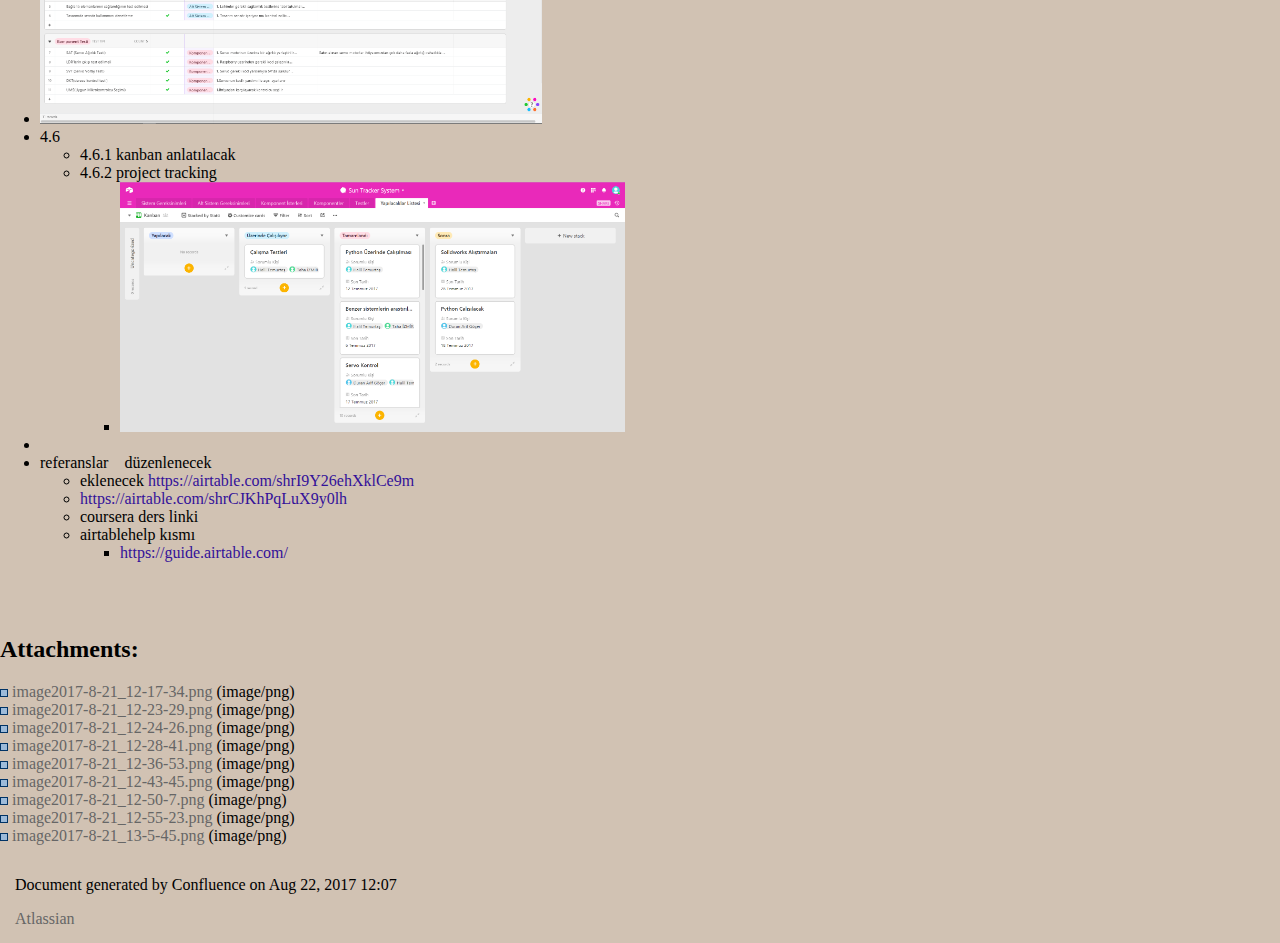
<file: wiki/2017-08-21-Meeting-notes_14549186.html>
<!DOCTYPE html>
<html>
    <head>
        <title>Halil-Wiki : 2017-08-21 Meeting notes</title>
        <link rel="stylesheet" href="styles/site.css" type="text/css" />
        <META http-equiv="Content-Type" content="text/html; charset=UTF-8">
    </head>

    <body class="theme-default aui-theme-default">
        <div id="page">
            <div id="main" class="aui-page-panel">
                <div id="main-header">
                    <div id="breadcrumb-section">
                        <ol id="breadcrumbs">
                            <li class="first">
                                <span><a href="index.html">Halil-Wiki</a></span>
                            </li>
                                                    <li>
                                <span><a href="Halil-Wiki-Home_2068374.html">Halil-Wiki Home</a></span>
                            </li>
                                                    <li>
                                <span><a href="Internships_2068521.html">Internships</a></span>
                            </li>
                                                    <li>
                                <span><a href="2068587.html">2017-TÜRKSAT</a></span>
                            </li>
                                                    <li>
                                <span><a href="Meeting-Notes_2069135.html">Meeting Notes</a></span>
                            </li>
                                                </ol>
                    </div>
                    <h1 id="title-heading" class="pagetitle">
                                                <span id="title-text">
                            Halil-Wiki : 2017-08-21 Meeting notes
                        </span>
                    </h1>
                </div>

                <div id="content" class="view">
                    <div class="page-metadata">
                        
        
    
        
    
        
        
            Created by <span class='author'> Halil Temurtaş</span>, last modified on Aug 21, 2017
                        </div>
                    <div id="main-content" class="wiki-content group">
                    <h2 id="id-2017-08-21Meetingnotes-Date">Date</h2><p><time datetime="2017-08-21" class="date-past">21 Aug 2017</time></p><h2 id="id-2017-08-21Meetingnotes-Attendees">Attendees</h2><ul><li><p><a class="confluence-userlink user-mention current-user-mention" data-username="halil" href="https://koculu.atlassian.net/wiki/display/~halil" data-linked-resource-id="2067210" data-linked-resource-version="1" data-linked-resource-type="userinfo" data-base-url="https://koculu.atlassian.net/wiki">Halil Temurtaş</a></p></li><li><p><a href="2017-08-21-Meeting-notes_14549186.html">&Ouml;mer Eren KO&Ccedil;ULU</a></p></li></ul><h2 id="id-2017-08-21Meetingnotes-Goals">Goals</h2><ul><li>Rapor işlerinin tamamlanması</li></ul><h2 id="id-2017-08-21Meetingnotes-Discussionitems">Discussion items</h2><div class="table-wrap"><table class="wrapped confluenceTable"><colgroup><col/><col/><col/><col/></colgroup><tbody><tr><th class="confluenceTh">Time</th><th class="confluenceTh">Item</th><th class="confluenceTh">Who</th><th class="confluenceTh">Notes</th></tr><tr><td class="confluenceTd"></td><td class="confluenceTd"></td><td class="confluenceTd"></td><td class="confluenceTd"><ul><li></li></ul></td></tr><tr><td class="confluenceTd"> </td><td class="confluenceTd"> </td><td class="confluenceTd"> </td><td class="confluenceTd"> </td></tr></tbody></table></div><h2 id="id-2017-08-21Meetingnotes-Actionitems">Action items</h2><ul class="inline-task-list" data-inline-tasks-content-id="14549186"><li class="checked" data-inline-task-id="265"><span>&nbsp;</span></li><li class="checked" data-inline-task-id="1241">V model Airtable bağlantısı<ul class="inline-task-list" data-inline-tasks-content-id="14549186"><li class="checked" data-inline-task-id="277">3.4.1.</li></ul></li><li data-inline-task-id="1242">Database ve Wiki kısımları rewrite edilecek</li><li data-inline-task-id="1243">4.1.1 <ul class="inline-task-list" data-inline-tasks-content-id="14549186"><li data-inline-task-id="1194">VM <ul class="inline-task-list" data-inline-tasks-content-id="14549186"><li data-inline-task-id="1195">test </li><li data-inline-task-id="1196">analiz -  gereksinimin doğrulanması için analiz edilip edilemeyeceğini gösterir</li><li data-inline-task-id="1197">tasarım gözden deçirme</li><li data-inline-task-id="1198">muayne</li></ul></li></ul></li><li class="checked" data-inline-task-id="1244">4.4.2.3<ul class="inline-task-list" data-inline-tasks-content-id="14549186"><li class="checked" data-inline-task-id="1209">panel eri bağlandı </li><li class="checked" data-inline-task-id="1210">usb üzerinden tel şarj edilmeye çalışıldı</li></ul></li><li class="checked" data-inline-task-id="1213">5.2.2 ekran görüntüleri atılacak<ul class="inline-task-list" data-inline-tasks-content-id="14549186"><li data-inline-task-id="1214">öncesinde özet </li><li data-inline-task-id="1215">meta data vs.</li></ul></li><li data-inline-task-id="1216">Conclusion yazılacak</li><li class="checked" data-inline-task-id="1245">s</li><li class="checked" data-inline-task-id="1246">Figure XX kısımları ref ile değişecek with Ctrl+F</li><li data-inline-task-id="1247"><hr/></li><li class="checked" data-inline-task-id="1248">Contact info değişecek <a href="2017-08-21-Meeting-notes_14549186.html">Halil Temurtaş</a></li><li class="checked" data-inline-task-id="266">İlk Sayfaya tarih girilecek</li><li class="checked" data-inline-task-id="271">3.4.2.1 roller açıklanacak</li><li class="checked" data-inline-task-id="278">Wiki ana sayfası ekleme sekmesi ile ss<ul class="inline-task-list" data-inline-tasks-content-id="14549186"><li class="checked" data-inline-task-id="279"><span class="confluence-embedded-file-wrapper confluence-embedded-manual-size"><img class="confluence-embedded-image" height="250" src="attachments/14549186/14549198.png?height=250" data-image-src="attachments/14549186/14549198.png" data-unresolved-comment-count="0" data-linked-resource-id="14549198" data-linked-resource-version="1" data-linked-resource-type="attachment" data-linked-resource-default-alias="image2017-8-21_12-17-34.png" data-base-url="https://koculu.atlassian.net/wiki" data-linked-resource-content-type="image/png" data-linked-resource-container-id="14549186" data-linked-resource-container-version="51" data-media-id="26710160-097d-40e4-bb17-5ce750de8c60" data-media-type="file"></span></li><li data-inline-task-id="280">Page history yapılıp ekrarn görüntüsü alınabili</li></ul></li><li class="checked" data-inline-task-id="281">3.2.1 airtable dan bir ekran görüntüsü konacak<ul class="inline-task-list" data-inline-tasks-content-id="14549186"><li class="checked" data-inline-task-id="282">Görüntü üzerinde base tablo records fields gösterilecek</li><li data-inline-task-id="1237">Gerekli paragraf ile bağlantı kurulacak.</li></ul></li><li class="checked" data-inline-task-id="283">3. Sayfaya son paragraf eklenecek<ul class="inline-task-list" data-inline-tasks-content-id="14549186"><li class="checked" data-inline-task-id="284">Raporun içeriğinde neler yazdım (~conculusion)</li></ul></li><li class="checked" data-inline-task-id="1189">Bitbucket ss 3.5.2<br/><ul class="inline-task-list" data-inline-tasks-content-id="14549186"><li class="checked" data-inline-task-id="275"><span class="confluence-embedded-file-wrapper confluence-embedded-manual-size"><img class="confluence-embedded-image" height="250" src="attachments/14549186/14614786.png?height=250" data-image-src="attachments/14549186/14614786.png" data-unresolved-comment-count="0" data-linked-resource-id="14614786" data-linked-resource-version="1" data-linked-resource-type="attachment" data-linked-resource-default-alias="image2017-8-21_12-50-7.png" data-base-url="https://koculu.atlassian.net/wiki" data-linked-resource-content-type="image/png" data-linked-resource-container-id="14549186" data-linked-resource-container-version="51" data-media-id="ea5e1fe2-92ed-4b28-a0a3-1e082847cda3" data-media-type="file"></span></li></ul></li></ul><ul class="inline-task-list" data-inline-tasks-content-id="14549186"><li class="checked" data-inline-task-id="1190">Roller 4.2 den 4.1 e çekilecek<ul class="inline-task-list" data-inline-tasks-content-id="14549186"><li class="checked" data-inline-task-id="1238">Açıklama Eklenecek </li><li class="checked" data-inline-task-id="270"><span class="confluence-embedded-file-wrapper confluence-embedded-manual-size"><img class="confluence-embedded-image" height="250" src="attachments/14549186/14287074.png?height=250" data-image-src="attachments/14549186/14287074.png" data-unresolved-comment-count="0" data-linked-resource-id="14287074" data-linked-resource-version="1" data-linked-resource-type="attachment" data-linked-resource-default-alias="image2017-8-21_12-24-26.png" data-base-url="https://koculu.atlassian.net/wiki" data-linked-resource-content-type="image/png" data-linked-resource-container-id="14549186" data-linked-resource-container-version="51" data-media-id="0b566691-bd27-432b-8eb6-2d62456bd7c5" data-media-type="file"></span></li></ul></li><li class="checked" data-inline-task-id="1192">4.1.1 güncellenecek</li><li class="checked" data-inline-task-id="273"><span class="confluence-embedded-file-wrapper confluence-embedded-manual-size"><img class="confluence-embedded-image" height="250" src="attachments/14549186/14680267.png?height=250" data-image-src="attachments/14549186/14680267.png" data-unresolved-comment-count="0" data-linked-resource-id="14680267" data-linked-resource-version="1" data-linked-resource-type="attachment" data-linked-resource-default-alias="image2017-8-21_12-36-53.png" data-base-url="https://koculu.atlassian.net/wiki" data-linked-resource-content-type="image/png" data-linked-resource-container-id="14549186" data-linked-resource-container-version="51" data-media-id="f35b2819-d9fd-4001-80fd-b6a1565acf8a" data-media-type="file"></span></li><li class="checked" data-inline-task-id="1193"><span>&nbsp;</span></li><li class="checked" data-inline-task-id="1199">4.1.4 güncellenecek<ul class="inline-task-list" data-inline-tasks-content-id="14549186"><li class="checked" data-inline-task-id="1200"><span class="confluence-embedded-file-wrapper confluence-embedded-manual-size"><img class="confluence-embedded-image" height="250" src="attachments/14549186/14549221.png?height=250" data-image-src="attachments/14549186/14549221.png" data-unresolved-comment-count="0" data-linked-resource-id="14549221" data-linked-resource-version="1" data-linked-resource-type="attachment" data-linked-resource-default-alias="image2017-8-21_12-43-45.png" data-base-url="https://koculu.atlassian.net/wiki" data-linked-resource-content-type="image/png" data-linked-resource-container-id="14549186" data-linked-resource-container-version="51" data-media-id="8a637ad0-438e-44aa-8218-26c91e43a6e1" data-media-type="file"></span></li><li data-inline-task-id="1240">Açıklama Eklenecek</li></ul></li><li class="checked" data-inline-task-id="1201">4.2.2 den itibaren working for the project<ul class="inline-task-list" data-inline-tasks-content-id="14549186"><li class="checked" data-inline-task-id="1202">Bitbucket commit history<br/><ul class="inline-task-list" data-inline-tasks-content-id="14549186"><li class="checked" data-inline-task-id="1203"><span class="confluence-embedded-file-wrapper confluence-embedded-manual-size"><img class="confluence-embedded-image" height="250" src="attachments/14549186/14549204.png?height=250" data-image-src="attachments/14549186/14549204.png" data-unresolved-comment-count="0" data-linked-resource-id="14549204" data-linked-resource-version="1" data-linked-resource-type="attachment" data-linked-resource-default-alias="image2017-8-21_12-28-41.png" data-base-url="https://koculu.atlassian.net/wiki" data-linked-resource-content-type="image/png" data-linked-resource-container-id="14549186" data-linked-resource-container-version="51" data-media-id="5392d898-39b1-41dc-8d3b-06a313b75b06" data-media-type="file"></span></li></ul></li></ul></li><li data-inline-task-id="1204">4.4.1 <ul class="inline-task-list" data-inline-tasks-content-id="14549186"><li data-inline-task-id="1205">pcb üzerine çalışma devam etmedi<ul class="inline-task-list" data-inline-tasks-content-id="14549186"><li class="checked" data-inline-task-id="1206">ss eklenecek</li></ul></li></ul></li><li class="checked" data-inline-task-id="1207">taha dan 3d çizimleristenecek</li><li class="checked" data-inline-task-id="1211">4.5 tek görsele ve tek başlığa indirgenecek</li><li class="checked" data-inline-task-id="1212"><span class="confluence-embedded-file-wrapper confluence-embedded-manual-size"><img class="confluence-embedded-image" height="250" src="attachments/14549186/14745815.png?height=250" data-image-src="attachments/14549186/14745815.png" data-unresolved-comment-count="0" data-linked-resource-id="14745815" data-linked-resource-version="1" data-linked-resource-type="attachment" data-linked-resource-default-alias="image2017-8-21_12-55-23.png" data-base-url="https://koculu.atlassian.net/wiki" data-linked-resource-content-type="image/png" data-linked-resource-container-id="14549186" data-linked-resource-container-version="51" data-media-id="c77d70b3-1d5b-4b97-9ace-c305e06f9c25" data-media-type="file"></span></li><li class="checked" data-inline-task-id="1217">4.6 <ul class="inline-task-list" data-inline-tasks-content-id="14549186"><li class="checked" data-inline-task-id="1218">4.6.1 kanban anlatılacak</li><li class="checked" data-inline-task-id="1219">4.6.2 project tracking<ul class="inline-task-list" data-inline-tasks-content-id="14549186"><li class="checked" data-inline-task-id="1220"><span class="confluence-embedded-file-wrapper confluence-embedded-manual-size"><img class="confluence-embedded-image" height="250" src="attachments/14549186/14745826.png?height=250" data-image-src="attachments/14549186/14745826.png" data-unresolved-comment-count="0" data-linked-resource-id="14745826" data-linked-resource-version="1" data-linked-resource-type="attachment" data-linked-resource-default-alias="image2017-8-21_13-5-45.png" data-base-url="https://koculu.atlassian.net/wiki" data-linked-resource-content-type="image/png" data-linked-resource-container-id="14549186" data-linked-resource-container-version="51" data-media-id="903675d5-2aca-447a-883b-527129400159" data-media-type="file"></span></li></ul></li></ul></li><li class="checked" data-inline-task-id="1221"><span> </span></li><li class="checked" data-inline-task-id="1222">referanslar    düzenlenecek<ul class="inline-task-list" data-inline-tasks-content-id="14549186"><li class="checked" data-inline-task-id="1223">eklenecek <a href="https://airtable.com/shrI9Y26ehXklCe9m" class="external-link" rel="nofollow">https://airtable.com/shrI9Y26ehXklCe9m</a></li><li class="checked" data-inline-task-id="1224"><a href="https://airtable.com/shrCJKhPqLuX9y0lh" class="external-link" rel="nofollow">https://airtable.com/shrCJKhPqLuX9y0lh</a></li><li class="checked" data-inline-task-id="1225">coursera ders linki</li><li class="checked" data-inline-task-id="1226">airtablehelp kısmı<ul class="inline-task-list" data-inline-tasks-content-id="14549186"><li class="checked" data-inline-task-id="1227"><a href="https://guide.airtable.com/" class="external-link" rel="nofollow">https://guide.airtable.com/</a><br/><br/><br/><br/></li></ul></li></ul></li></ul>
                    </div>

                                        <div class="pageSection group">
                        <div class="pageSectionHeader">
                            <h2 id="attachments" class="pageSectionTitle">Attachments:</h2>
                        </div>

                        <div class="greybox" align="left">
                                                            <img src="images/icons/bullet_blue.gif" height="8" width="8" alt=""/>
                                <a href="attachments/14549186/14549198.png">image2017-8-21_12-17-34.png</a> (image/png)
                                <br/>
                                                            <img src="images/icons/bullet_blue.gif" height="8" width="8" alt=""/>
                                <a href="attachments/14549186/14614772.png">image2017-8-21_12-23-29.png</a> (image/png)
                                <br/>
                                                            <img src="images/icons/bullet_blue.gif" height="8" width="8" alt=""/>
                                <a href="attachments/14549186/14287074.png">image2017-8-21_12-24-26.png</a> (image/png)
                                <br/>
                                                            <img src="images/icons/bullet_blue.gif" height="8" width="8" alt=""/>
                                <a href="attachments/14549186/14549204.png">image2017-8-21_12-28-41.png</a> (image/png)
                                <br/>
                                                            <img src="images/icons/bullet_blue.gif" height="8" width="8" alt=""/>
                                <a href="attachments/14549186/14680267.png">image2017-8-21_12-36-53.png</a> (image/png)
                                <br/>
                                                            <img src="images/icons/bullet_blue.gif" height="8" width="8" alt=""/>
                                <a href="attachments/14549186/14549221.png">image2017-8-21_12-43-45.png</a> (image/png)
                                <br/>
                                                            <img src="images/icons/bullet_blue.gif" height="8" width="8" alt=""/>
                                <a href="attachments/14549186/14614786.png">image2017-8-21_12-50-7.png</a> (image/png)
                                <br/>
                                                            <img src="images/icons/bullet_blue.gif" height="8" width="8" alt=""/>
                                <a href="attachments/14549186/14745815.png">image2017-8-21_12-55-23.png</a> (image/png)
                                <br/>
                                                            <img src="images/icons/bullet_blue.gif" height="8" width="8" alt=""/>
                                <a href="attachments/14549186/14745826.png">image2017-8-21_13-5-45.png</a> (image/png)
                                <br/>
                                                    </div>
                    </div>
                    
                                                      
                </div>             </div> 
            <div id="footer" role="contentinfo">
                <section class="footer-body">
                    <p>Document generated by Confluence on Aug 22, 2017 12:07</p>
                    <div id="footer-logo"><a href="http://www.atlassian.com/">Atlassian</a></div>
                </section>
            </div>
        </div>     </body>
</html>
</file>
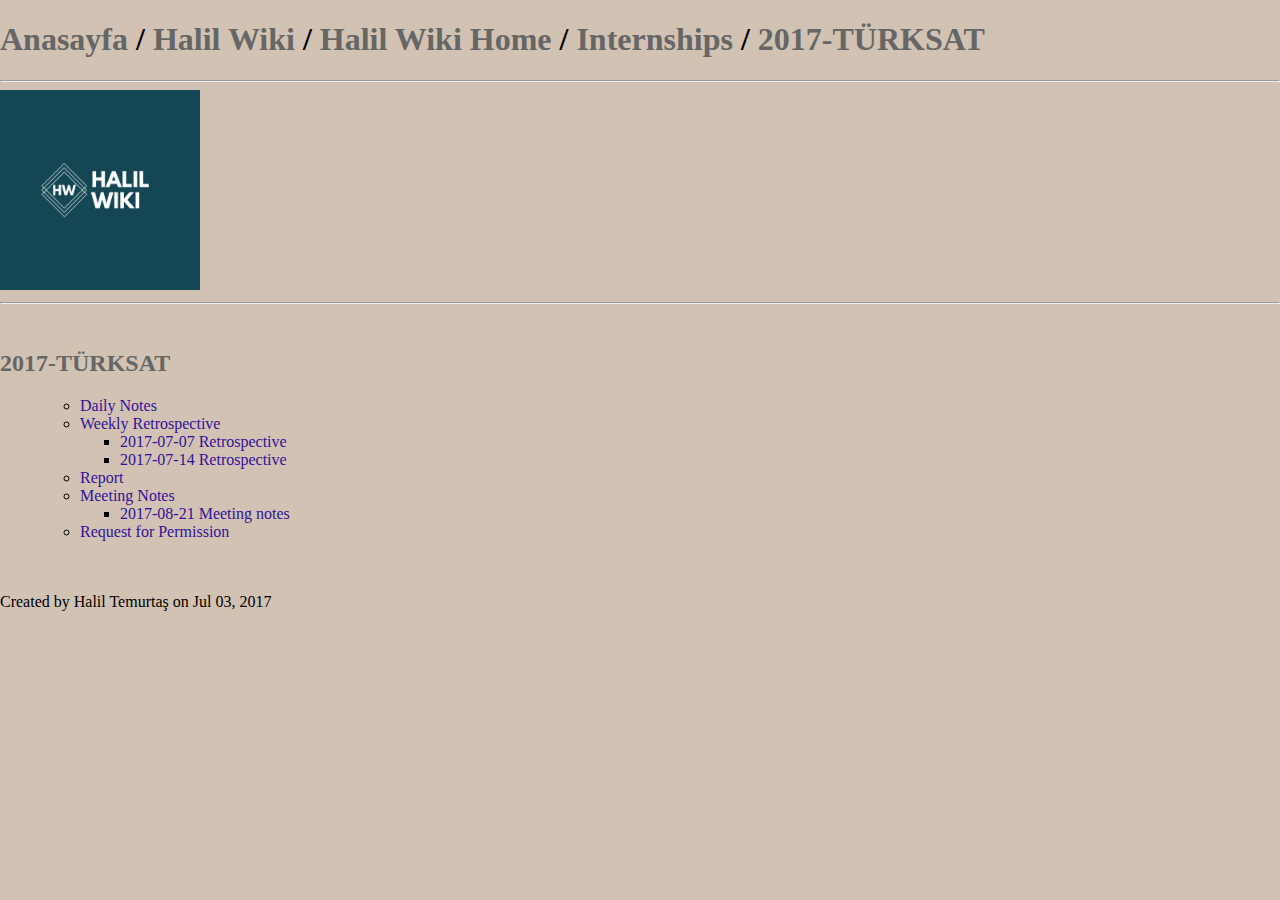
<file: wiki/2068587.html>
<!DOCTYPE html>
<html>
    <head>
        <title>Halil-Wiki : 2017-TÜRKSAT</title>
        <link rel="stylesheet" href="styles/site.css" type="text/css" />
        <META http-equiv="Content-Type" content="text/html; charset=UTF-8">
    </head>

    
    <body class="theme-default aui-theme-default">
        <div id="page">
            <div id="main" class="aui-page-panel">
                <div id="main-header">
                    <h1 id="title-heading" class="pagetitle"> <a href="../index.html"> Anasayfa </a> / <a href="index.html">Halil Wiki</a> / <a href="Halil-Wiki-Home_2068374.html">Halil Wiki Home </a> / <a href="Internships_2068521.html">Internships</a> / <a href="2068587.html">2017-TÜRKSAT</a> </h1>
                    <hr/>
                </div>

                <div id="content">
                <a href="attachments/2068374/2143918.png"> <img height="200" src="attachments/2068374/2143918.png"> </a> 
                    <div class="columnLayout single" data-layout="single">
                        <hr/>
                        <div id="content">
                    <br/>
                       <div class="pageSection">
                        <div class="pageSectionHeader">
                            <h2 class="pageSectionTitle"> <a href="2068587.html">2017-TÜRKSAT</a> </h2>
                        </div>
                <ul>
                    <ul>
                        
                            <li> <a href="Daily-Notes_2068682.html">Daily Notes</a> </li>
                        </ul>
                        <ul>
                            <li> <a href="Weekly-Retrospective_2068960.html">Weekly Retrospective</a>
                        <ul>
                            <li> <a href="2017-07-07-Retrospective_2170226.html">2017-07-07 Retrospective</a> </li>
                        </ul>
                        <ul>
                            <li> <a href="2017-07-14-Retrospective_2555961.html">2017-07-14 Retrospective</a> </li>
                        </ul>
                        </ul>
                        <ul>
                            <li> <a href="Report_2069020.html">Report</a> </li>
                        </ul>
                        <ul>
                            <li> <a href="Meeting-Notes_2069135.html">Meeting Notes</a>
                        <ul>
                            <li> <a href="2017-08-21-Meeting-notes_14549186.html">2017-08-21 Meeting notes</a> </li>
                        </ul>
                        </ul>
                        <ul>
                            <li> <a href="Request-for-Permission_2069191.html">Request for Permission</a> </li>
                        </ul>
                        </ul>
                       
                                
                             
                </ul>
                    </div>
                     <br/>
                     <br/>
                     <div class="page-metadata">
                        Created by <span class='author'> Halil Temurtaş</span>  on Jul 03, 2017
                     </div> 
                </div>            
            </div> 
        </div>     
        </body>
</html>
</file>
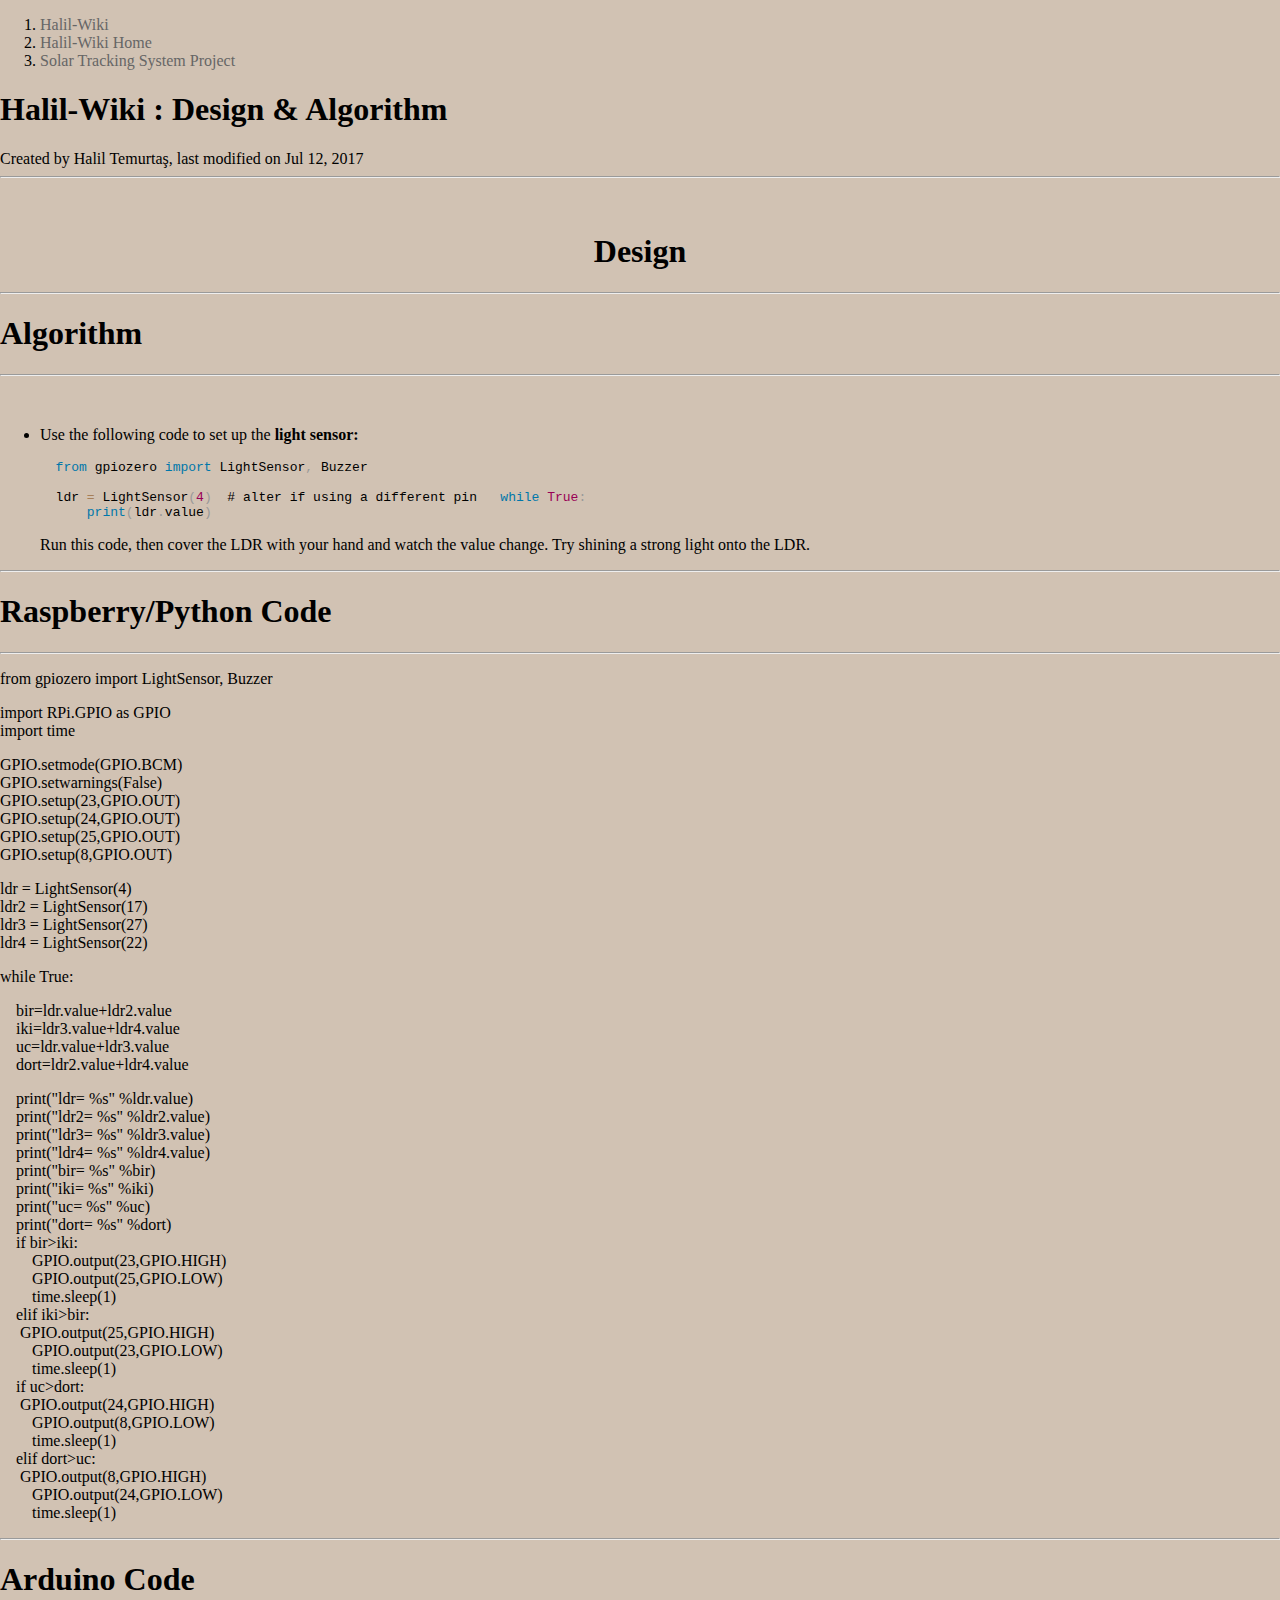
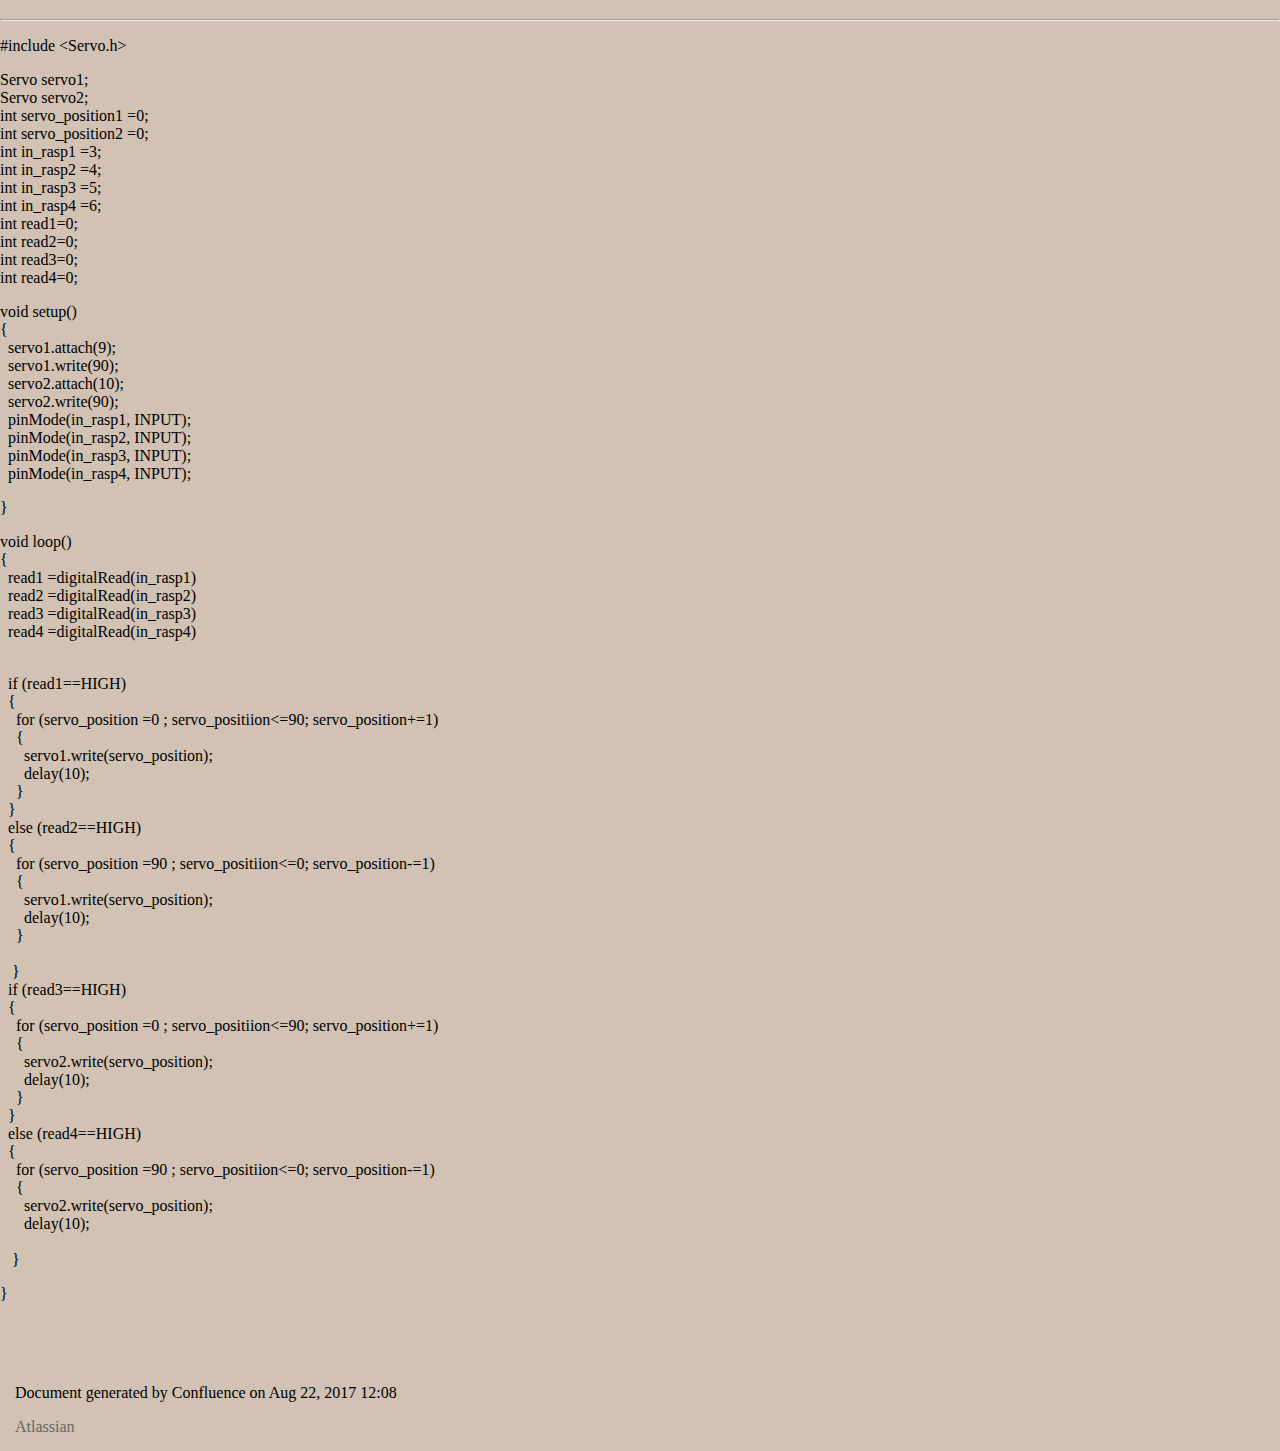
<file: wiki/2135518.html>
<!DOCTYPE html>
<html>
    <head>
        <title>Halil-Wiki : Design &amp; Algorithm</title>
        <link rel="stylesheet" href="styles/site.css" type="text/css" />
        <META http-equiv="Content-Type" content="text/html; charset=UTF-8">
    </head>

    <body class="theme-default aui-theme-default">
        <div id="page">
            <div id="main" class="aui-page-panel">
                <div id="main-header">
                    <div id="breadcrumb-section">
                        <ol id="breadcrumbs">
                            <li class="first">
                                <span><a href="index.html">Halil-Wiki</a></span>
                            </li>
                                                    <li>
                                <span><a href="Halil-Wiki-Home_2068374.html">Halil-Wiki Home</a></span>
                            </li>
                                                    <li>
                                <span><a href="Solar-Tracking-System-Project_2135181.html">Solar Tracking System Project</a></span>
                            </li>
                                                </ol>
                    </div>
                    <h1 id="title-heading" class="pagetitle">
                                                <span id="title-text">
                            Halil-Wiki : Design &amp; Algorithm
                        </span>
                    </h1>
                </div>

                <div id="content" class="view">
                    <div class="page-metadata">
                        
        
    
        
    
        
        
            Created by <span class='author'> Halil Temurtaş</span>, last modified on Jul 12, 2017
                        </div>
                    <div id="main-content" class="wiki-content group">
                    <div class="contentLayout2">
<div class="columnLayout single" data-layout="single">
<div class="cell normal" data-type="normal">
<div class="innerCell">
<hr/><p><br/></p></div>
</div>
</div>
<div class="columnLayout two-equal" data-layout="two-equal">
<div class="cell normal" data-type="normal">
<div class="innerCell">
<h1 style="text-align: center;" id="Design&amp;Algorithm-Design">Design</h1></div>
</div>
<div class="cell normal" data-type="normal">
<div class="innerCell">
<hr/><h1 id="Design&amp;Algorithm-Algorithm">Algorithm</h1><hr/><p><br/></p><ul><li><p>Use the following code to set up the <strong>light sensor:</strong></p><pre class="language-python"><code class="language-python">  <span class="token keyword" style="color: rgb(0,119,170);">from</span> gpiozero <span class="token keyword" style="color: rgb(0,119,170);">import</span> LightSensor<span class="token punctuation" style="color: rgb(153,153,153);">,</span> Buzzer

  ldr <span class="token operator" style="color: rgb(166,127,89);">=</span> LightSensor<span class="token punctuation" style="color: rgb(153,153,153);">(</span><span class="token number" style="color: rgb(153,0,85);">4</span><span class="token punctuation" style="color: rgb(153,153,153);">)</span>  <span class="token comment"># alter if using a different pin </span>  <span class="token keyword" style="color: rgb(0,119,170);">while</span> <span class="token boolean" style="color: rgb(153,0,85);">True</span><span class="token punctuation" style="color: rgb(153,153,153);">:</span>
      <span class="token keyword" style="color: rgb(0,119,170);">print</span><span class="token punctuation" style="color: rgb(153,153,153);">(</span>ldr<span class="token punctuation" style="color: rgb(153,153,153);">.</span>value<span class="token punctuation" style="color: rgb(153,153,153);">)</span>
</code></pre><p>Run this code, then cover the LDR with your hand and watch the value change. Try shining a strong light onto the LDR.</p></li></ul><hr/><h1 id="Design&amp;Algorithm-Raspberry/PythonCode">Raspberry/Python Code</h1><hr/><p>from gpiozero import LightSensor, Buzzer</p><p>import RPi.GPIO as GPIO<br/>import time</p><p>GPIO.setmode(GPIO.BCM)<br/>GPIO.setwarnings(False)<br/>GPIO.setup(23,GPIO.OUT)<br/>GPIO.setup(24,GPIO.OUT)<br/>GPIO.setup(25,GPIO.OUT)<br/>GPIO.setup(8,GPIO.OUT)</p><p>ldr = LightSensor(4)<br/>ldr2 = LightSensor(17)<br/>ldr3 = LightSensor(27)<br/>ldr4 = LightSensor(22)</p><p>while True:</p><p>    bir=ldr.value+ldr2.value<br/>    iki=ldr3.value+ldr4.value<br/>    uc=ldr.value+ldr3.value <br/>    dort=ldr2.value+ldr4.value</p><p>    print(&quot;ldr= %s&quot; %ldr.value)<br/>    print(&quot;ldr2= %s&quot; %ldr2.value)<br/>    print(&quot;ldr3= %s&quot; %ldr3.value)<br/>    print(&quot;ldr4= %s&quot; %ldr4.value)<br/>    print(&quot;bir= %s&quot; %bir)<br/>    print(&quot;iki= %s&quot; %iki)<br/>    print(&quot;uc= %s&quot; %uc)<br/>    print(&quot;dort= %s&quot; %dort)<br/>    if bir&gt;iki:<br/>        GPIO.output(23,GPIO.HIGH)<br/>        GPIO.output(25,GPIO.LOW)<br/>        time.sleep(1)<br/>    elif iki&gt;bir:<br/>    <span class="m_-8189924883001508744gmail-Apple-tab-span"> </span>GPIO.output(25,GPIO.HIGH)<br/>        GPIO.output(23,GPIO.LOW)<br/>        time.sleep(1)<br/>    if uc&gt;dort:<br/>    <span class="m_-8189924883001508744gmail-Apple-tab-span"> </span>GPIO.output(24,GPIO.HIGH)<br/>        GPIO.output(8,GPIO.LOW)<br/>        time.sleep(1)<br/>    elif dort&gt;uc:<br/>    <span class="m_-8189924883001508744gmail-Apple-tab-span"> </span>GPIO.output(8,GPIO.HIGH)<br/>        GPIO.output(24,GPIO.LOW)<br/>        time.sleep(1)</p><hr/><h1 id="Design&amp;Algorithm-ArduinoCode">Arduino Code </h1><hr/><p>#include &lt;Servo.h&gt;</p><p>Servo servo1;<br/>Servo servo2;<br/>int servo_position1 =0;<br/>int servo_position2 =0;<br/>int in_rasp1 =3;<br/>int in_rasp2 =4;<br/>int in_rasp3 =5;<br/>int in_rasp4 =6;<br/>int read1=0;<br/>int read2=0;<br/>int read3=0;<br/>int read4=0;</p><p>void setup() <br/>{<br/>  servo1.attach(9);<br/>  servo1.write(90);<br/>  servo2.attach(10);<br/>  servo2.write(90);<br/>  pinMode(in_rasp1, INPUT);<br/>  pinMode(in_rasp2, INPUT);<br/>  pinMode(in_rasp3, INPUT);<br/>  pinMode(in_rasp4, INPUT);</p><p>}</p><p>void loop() <br/>{<br/>  read1 =digitalRead(in_rasp1)<br/>  read2 =digitalRead(in_rasp2)<br/>  read3 =digitalRead(in_rasp3)<br/>  read4 =digitalRead(in_rasp4)<br/>  </p><p>  if (read1==HIGH)<br/>  {<br/>    for (servo_position =0 ; servo_positiion&lt;=90; servo_position+=1)<br/>    {<br/>      servo1.write(servo_position);<br/>      delay(10);<br/>    }<br/>  }<br/>  else (read2==HIGH)<br/>  { <br/>    for (servo_position =90 ; servo_positiion&lt;=0; servo_position-=1)<br/>    {<br/>      servo1.write(servo_position);<br/>      delay(10);<br/>    }<br/>   <br/>   }<br/>  if (read3==HIGH)<br/>  {<br/>    for (servo_position =0 ; servo_positiion&lt;=90; servo_position+=1)<br/>    {<br/>      servo2.write(servo_position);<br/>      delay(10);<br/>    }<br/>  }<br/>  else (read4==HIGH)<br/>  { <br/>    for (servo_position =90 ; servo_positiion&lt;=0; servo_position-=1)<br/>    {<br/>      servo2.write(servo_position);<br/>      delay(10);<br/>    <br/>   }</p><p>}</p><p><br/></p></div>
</div>
</div>
</div>
                    </div>

                    
                                                      
                </div>             </div> 
            <div id="footer" role="contentinfo">
                <section class="footer-body">
                    <p>Document generated by Confluence on Aug 22, 2017 12:08</p>
                    <div id="footer-logo"><a href="http://www.atlassian.com/">Atlassian</a></div>
                </section>
            </div>
        </div>     </body>
</html>
</file>
<file: css/dizayn.css>
body { 
	
	background-color: #d1c2b3;
	min-width: 700px;
	font-family: 'Barrio', cursive;
	margin: 0px;
}

a {
	color: #666;
	text-decoration:none;
}

a:hover {
	color: black;
	text-decoration: underline;
}	

header{
	margin:0;
}	

.ciz{
	border-bottom: 4px solid #848383 ;
	padding-bottom: 0px;
	margin-bottom: 0px;
}

header h1 {
	background: url(../img/logo2.png) no-repeat;
	width: 300px;
	height: 169px;
	text-indent: -9999px;
	position: relative;
	left: 100px;
}

.main aside li a {
	color: #eeeeee;
	font-size: 30px;
}

.background{
	background-color: #d3c9be;
	min-height: 50%;
}

.container_12{
background-color: #eae5e1;

}



nav ol li {
	display: inline;
	font-size: 25px;
	font-weight: bold;
	margin-left: 0px;
	margin-right: 20px;
	float: right;
	position: relative;
	bottom: 100px;
	right: 100px;
	letter-spacing: -1px;
}




.main {
	margin: 30px 0  ;
}


section {
	box-sizing: border-box;
	padding:15px;

}
</file>
<file: wiki/styles/site.css>
ol li a {
    color: #666;
    text-decoration:none;
}

ul li a , a {
    color: #319;
    text-decoration: none;
}

ul li a:hover , a:hover  {
    color: #178; 
    text-decoration: none;
}


ol li a:hover {
    color: black;
    text-decoration: underline;
}   
body { 
    
    background-color: #d1c2b3;
    min-width: 700px;
    font-family: 'Barrio', cursive;
    margin: 0px;
}

a {
    color: #666;
    text-decoration:none;
}

a:hover {
    color: black;
    text-decoration: underline;
}   

header{
    margin:0;
}   

.ciz{
    border-bottom: 4px solid #848383 ;
    padding-bottom: 0px;
    margin-bottom: 0px;
}

header h1 {
    background: url(../../img/logo2.png) no-repeat;
    width: 300px;
    height: 169px;
    text-indent: -9999px;
    position: relative;
    left: 100px;
}

.main aside li a {
    color: #eeeeee;
    font-size: 30px;
}

.background{
    background-color: #d3c9be;
    min-height: 50%;
}

.container_12{
background-color: #eae5e1;

}



nav ol li {
    display: inline;
    font-size: 25px;
    font-weight: bold;
    margin-left: 0px;
    margin-right: 20px;
    float: right;
    position: relative;
    bottom: 100px;
    right: 100px;
    letter-spacing: -1px;
}




.main {
    margin: 30px 0  ;
}



section {
    box-sizing: border-box;
    padding:15px;

}
</file>
<file: diziler/dizayn.css>
body { 
	
	background-color: white;
	min-width: 700px;
	font-family: 'Barrio', cursive;
	margin: 0px;
}

a {
	color: #666;
	text-decoration:none;
}

a:hover {
	color: black;
	text-decoration: underline;
}	

header{
	margin:0;
}	

.ciz{
	border-bottom: 4px solid #d1d1d1 ;
	padding-bottom: 0px;
	margin-bottom: 0px;
}

header h1 {
	background: url(../img/logo2.png) no-repeat;
	width: 300px;
	height: 169px;
	text-indent: -9999px;
	position: relative;
	left: 100px;
}

.main aside li a {
	color: #eeeeee;
	font-size: 30px;
}

.background{
	background: url(../img/background3.jpg) repeat ;
	min-height: 800px;
}




nav ol li {
	display: inline;
	font-size: 25px;
	font-weight: bold;
	margin-left: 0px;
	margin-right: 20px;
	float: right;
	position: relative;
	bottom: 100px;
	right: 100px;
	letter-spacing: -1px;
}


aside li {
	list-style: none;
	font-size: 20px;
	font-weight: bold;
	text-shadow: 1px 1px 0px #292929; 
	margin-left: 0px;
	margin-right: 30px;
	position: relative;
	left: 280px;
	top: 0px;
}


.main {
	margin: 30px 0  ;
}


section {
	box-sizing: border-box;
	padding:15px;

}
</file>
<file: ht/pdesign.css>
blockquote>p {
	border: 1px solid white;
	text-align: center;
	margin-left: 0;
}

body { 
	
	background-color: #d1c2b3;
	min-width: 700px;
	font-family: 'Barrio', cursive;
	margin: 0px;
}

a {
	color: #666;
	text-decoration:none;
}

a:hover {
	color: black;
	text-decoration: underline;
}	

header{
	margin:0;
}	

.ciz{
	border-bottom: 4px solid #848383 ;
	padding-bottom: 0px;
	margin-bottom: 0px;
}

header h1 {
	background: url(../img/logo2.png) no-repeat;
	width: 300px;
	height: 169px;
	text-indent: -9999px;
	position: relative;
	left: 100px;
}

.main aside li a {
	color: #eeeeee;
	font-size: 30px;
}

.background{
	background-color: #d3c9be;
	min-height: 50%;
}

.container_12{
background-color: #eae5e1;

}



nav ol li {
	display: inline;
	font-size: 25px;
	font-weight: bold;
	margin-left: 0px;
	margin-right: 20px;
	float: right;
	position: relative;
	bottom: 100px;
	right: 100px;
	letter-spacing: -1px;
}




.main {
	margin: 30px 0  ;
}




section {
	box-sizing: border-box;
	padding:15px;

}
</file>
<file: ikinci/dizayn.css>
body { 
	background-color: rgb(200,300,50);
	min-width: 700px;

}	
	

.baslik {
	color:blue;
	font-family:Tahoma;
	font-style:italic;
	width: 600px;
	margin: auto;
	text-align: center;
	background-color: white;
	float: middle;
}

.birinci {
	float: left;
	width: 80%;
	height: 600px;
	background-color: red;
}

.ikinci {
	float: left; 
	width: 20%;
	height: 600px;
	background-color: grey;
}

a {
	color=#666;
	text-decoration:none;
}

a:hover {
	color=black;
	text-decoration: underline;
}

.ikinci>ol,ul,dt,dd {
	border: 2px solid red;
}

.baslik>ol>li {
	display: inline;
	padding-right: 15px;
}

tr>td[value="baslik"] {background-color:yellow;}

tr:nth-child(even) {background-color:lightblue;}
</file>
<file: ucuncu/dizayn.css>
body { 
	
	background-color: white;
	min-width: 700px;
	font-family: 'Barrio', cursive;
	margin: 0px;
}

a {
	color: #666;
	text-decoration:none;
}

a:hover {
	color: black;
	text-decoration: underline;
}	

header{
	margin:0;
}	

.ciz{
	border-bottom: 4px solid #d1d1d1 ;
	padding-bottom: 0px;
	margin-bottom: 0px;
}

header h1 {
	background: url(../img/logo2.png) no-repeat;
	width: 300px;
	height: 169px;
	text-indent: -9999px;
	position: relative;
	left: 100px;
}

.background{
	background: url(../img/background3.jpg) repeat ;
	min-height: 800px;
}

nav ol li {
	display: inline;
	font-size: 25px;
	font-weight: bold;
	margin-left: 0px;
	margin-right: 20px;
	float: right;
	position: relative;
	bottom: 100px;
	right: 100px;
	letter-spacing: -1px;
}


section {
	box-sizing: border-box;
	padding:15px;

}
</file>
<file: css/12col.css>
/* `XHTML, HTML4, HTML5 Reset
----------------------------------------------------------------------------------------------------*/

a,
abbr,
acronym,
address,
applet,
article,
aside,
audio,
b,
big,
blockquote,
body,
canvas,
caption,
center,
cite,
code,
dd,
del,
details,
dfn,
dialog,
div,
dl,
dt,
em,
embed,
fieldset,
figcaption,
figure,
font,
footer,
form,
h1,
h2,
h3,
h4,
h5,
h6,
header,
hgroup,
hr,
html,
i,
iframe,
img,
ins,
kbd,
label,
legend,
li,
main,
mark,
menu,
meter,
nav,
object,
ol,
output,
p,
pre,
progress,
q,
rp,
rt,
ruby,
s,
samp,
section,
small,
span,
strike,
strong,
sub,
summary,
sup,
table,
tbody,
td,
tfoot,
th,
thead,
time,
tr,
tt,
u,
ul,
var,
video,
xmp {
  border: 0;
  margin: 0;
  padding: 0;
  font-size: 100%;
}

html,
body {
  height: 100%;
}

article,
aside,
details,
figcaption,
figure,
footer,
header,
hgroup,
main,
menu,
nav,
section {
/*
  Override the default (display: inline) for
  browsers that do not recognize HTML5 tags.

  IE8 (and lower) requires a shiv:
  http://ejohn.org/blog/html5-shiv
*/
  display: block;
}

b,
strong {
/*
  Makes browsers agree.
  IE + Opera = font-weight: bold.
  Gecko + WebKit = font-weight: bolder.
*/
  font-weight: bold;
}

img {
  color: transparent;
  font-size: 0;
  vertical-align: middle;
/*
  For IE.
  http://css-tricks.com/ie-fix-bicubic-scaling-for-images
*/
  -ms-interpolation-mode: bicubic;
}

ol,
ul {
  list-style: none;
}

li {
/*
  For IE6 + IE7:

  "display: list-item" keeps bullets from
  disappearing if hasLayout is triggered.
*/
  display: list-item;
}

table {
  border-collapse: collapse;
  border-spacing: 0;
}

th,
td,
caption {
  font-weight: normal;
  vertical-align: top;
  text-align: left;
}

q {
  quotes: none;
}

q:before,
q:after {
  content: "";
  content: none;
}

sub,
sup,
small {
  font-size: 75%;
}

sub,
sup {
  line-height: 0;
  position: relative;
  vertical-align: baseline;
}

sub {
  bottom: -0.25em;
}

sup {
  top: -0.5em;
}

svg {
/*
  For IE9. Without, occasionally draws shapes
  outside the boundaries of <svg> rectangle.
*/
  overflow: hidden;
}

/*
  960 Grid System ~ Text CSS.
  Learn more ~ http://960.gs/

  Licensed under GPL and MIT.
*/

/* `Basic HTML
----------------------------------------------------------------------------------------------------*/

body {
  font: 13px/1.5 "Helvetica Neue", Arial, "Liberation Sans", FreeSans, sans-serif;
}

pre,
code {
  font-family: "DejaVu Sans Mono", Menlo, Consolas, monospace;
}

hr {
  border: 0 solid #ccc;
  border-top-width: 1px;
  clear: both;
  height: 0;
}

/* `Headings
----------------------------------------------------------------------------------------------------*/

h1 {
  font-size: 25px;
}

h2 {
  font-size: 23px;
}

h3 {
  font-size: 21px;
}

h4 {
  font-size: 19px;
}

h5 {
  font-size: 17px;
}

h6 {
  font-size: 15px;
}

/* `Spacing
----------------------------------------------------------------------------------------------------*/

ol {
  list-style: decimal;
}

ul {
  list-style: disc;
}

li {
  margin-left: 30px;
}

p,
dl,
hr,
h1,
h2,
h3,
h4,
h5,
h6,
ol,
ul,
pre,
table,
address,
fieldset,
figure {
  margin-bottom: 20px;
}


/*
  960 Grid System ~ Core CSS.
  Learn more ~ http://960.gs/

  Licensed under GPL and MIT.
*/

/*
  Forces backgrounds to span full width,
  even if there is horizontal scrolling.
  Increase this if your layout is wider.

  Note: IE6 works fine without this fix.
*/

body {
  min-width: 960px;
}

/* `Container
----------------------------------------------------------------------------------------------------*/

.container_12 {
  margin-left: auto;
  margin-right: auto;
  width: 960px;
}

/* `Grid >> Global
----------------------------------------------------------------------------------------------------*/

.grid_1,
.grid_2,
.grid_3,
.grid_4,
.grid_5,
.grid_6,
.grid_7,
.grid_8,
.grid_9,
.grid_10,
.grid_11,
.grid_12 {
  display: inline;
  float: left;
  margin-left: 10px;
  margin-right: 10px;
}

.push_1, .pull_1,
.push_2, .pull_2,
.push_3, .pull_3,
.push_4, .pull_4,
.push_5, .pull_5,
.push_6, .pull_6,
.push_7, .pull_7,
.push_8, .pull_8,
.push_9, .pull_9,
.push_10, .pull_10,
.push_11, .pull_11 {
  position: relative;
}

/* `Grid >> Children (Alpha ~ First, Omega ~ Last)
----------------------------------------------------------------------------------------------------*/

.alpha {
  margin-left: 0;
}

.omega {
  margin-right: 0;
}

/* `Grid >> 12 Columns
----------------------------------------------------------------------------------------------------*/

.container_12 .grid_1 {
  width: 60px;
}

.container_12 .grid_2 {
  width: 140px;
}

.container_12 .grid_3 {
  width: 220px;
}

.container_12 .grid_4 {
  width: 300px;
}

.container_12 .grid_5 {
  width: 380px;
}

.container_12 .grid_6 {
  width: 460px;
}

.container_12 .grid_7 {
  width: 540px;
}

.container_12 .grid_8 {
  width: 620px;
}

.container_12 .grid_9 {
  width: 700px;
}

.container_12 .grid_10 {
  width: 780px;
}

.container_12 .grid_11 {
  width: 860px;
}

.container_12 .grid_12 {
  width: 940px;
}

/* `Prefix Extra Space >> 12 Columns
----------------------------------------------------------------------------------------------------*/

.container_12 .prefix_1 {
  padding-left: 80px;
}

.container_12 .prefix_2 {
  padding-left: 160px;
}

.container_12 .prefix_3 {
  padding-left: 240px;
}

.container_12 .prefix_4 {
  padding-left: 320px;
}

.container_12 .prefix_5 {
  padding-left: 400px;
}

.container_12 .prefix_6 {
  padding-left: 480px;
}

.container_12 .prefix_7 {
  padding-left: 560px;
}

.container_12 .prefix_8 {
  padding-left: 640px;
}

.container_12 .prefix_9 {
  padding-left: 720px;
}

.container_12 .prefix_10 {
  padding-left: 800px;
}

.container_12 .prefix_11 {
  padding-left: 880px;
}

/* `Suffix Extra Space >> 12 Columns
----------------------------------------------------------------------------------------------------*/

.container_12 .suffix_1 {
  padding-right: 80px;
}

.container_12 .suffix_2 {
  padding-right: 160px;
}

.container_12 .suffix_3 {
  padding-right: 240px;
}

.container_12 .suffix_4 {
  padding-right: 320px;
}

.container_12 .suffix_5 {
  padding-right: 400px;
}

.container_12 .suffix_6 {
  padding-right: 480px;
}

.container_12 .suffix_7 {
  padding-right: 560px;
}

.container_12 .suffix_8 {
  padding-right: 640px;
}

.container_12 .suffix_9 {
  padding-right: 720px;
}

.container_12 .suffix_10 {
  padding-right: 800px;
}

.container_12 .suffix_11 {
  padding-right: 880px;
}

/* `Push Space >> 12 Columns
----------------------------------------------------------------------------------------------------*/

.container_12 .push_1 {
  left: 80px;
}

.container_12 .push_2 {
  left: 160px;
}

.container_12 .push_3 {
  left: 240px;
}

.container_12 .push_4 {
  left: 320px;
}

.container_12 .push_5 {
  left: 400px;
}

.container_12 .push_6 {
  left: 480px;
}

.container_12 .push_7 {
  left: 560px;
}

.container_12 .push_8 {
  left: 640px;
}

.container_12 .push_9 {
  left: 720px;
}

.container_12 .push_10 {
  left: 800px;
}

.container_12 .push_11 {
  left: 880px;
}

/* `Pull Space >> 12 Columns
----------------------------------------------------------------------------------------------------*/

.container_12 .pull_1 {
  left: -80px;
}

.container_12 .pull_2 {
  left: -160px;
}

.container_12 .pull_3 {
  left: -240px;
}

.container_12 .pull_4 {
  left: -320px;
}

.container_12 .pull_5 {
  left: -400px;
}

.container_12 .pull_6 {
  left: -480px;
}

.container_12 .pull_7 {
  left: -560px;
}

.container_12 .pull_8 {
  left: -640px;
}

.container_12 .pull_9 {
  left: -720px;
}

.container_12 .pull_10 {
  left: -800px;
}

.container_12 .pull_11 {
  left: -880px;
}

/* `Clear Floated Elements
----------------------------------------------------------------------------------------------------*/

/* http://sonspring.com/journal/clearing-floats */

.clear {
  clear: both;
  display: block;
  overflow: hidden;
  visibility: hidden;
  width: 0;
  height: 0;
}

/* http://www.yuiblog.com/blog/2010/09/27/clearfix-reloaded-overflowhidden-demystified */

.clearfix:before,
.clearfix:after,
.container_12:before,
.container_12:after {
  content: '.';
  display: block;
  overflow: hidden;
  visibility: hidden;
  font-size: 0;
  line-height: 0;
  width: 0;
  height: 0;
}

.clearfix:after,
.container_12:after {
  clear: both;
}

/*
  The following zoom:1 rule is specifically for IE6 + IE7.
  Move to separate stylesheet if invalid CSS is a problem.
*/

.clearfix,
.container_12 {
  zoom: 1;
}
</file>
